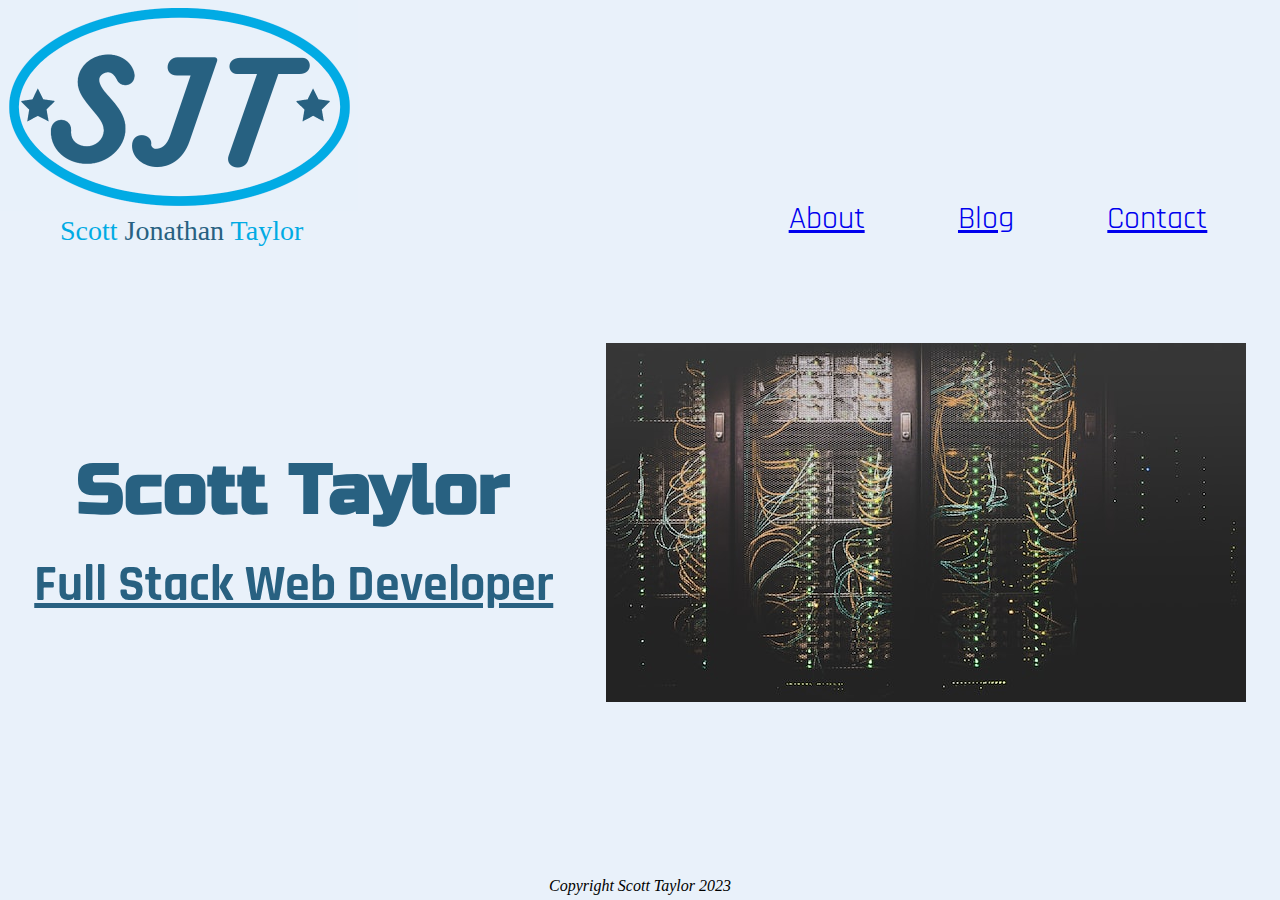
<file: index.html>
<!DOCTYPE html>
<html lang="en">
<head>
    <meta charset="UTF-8">
    <meta http-equiv="X-UA-Compatible" content="IE=edge">
    <meta name="viewport" content="width=device-width, initial-scale=1.0">
    <title>Scott Taylor</title>
    <link rel="stylesheet" href="./styles/index.css">
    <link rel="stylesheet" href="./styles/pages/home.css">
    <link rel="stylesheet" href="https://cdnjs.cloudflare.com/ajax/libs/font-awesome/6.3.0/css/all.min.css" integrity="sha512-SzlrxWUlpfuzQ+pcUCosxcglQRNAq/DZjVsC0lE40xsADsfeQoEypE+enwcOiGjk/bSuGGKHEyjSoQ1zVisanQ==" crossorigin="anonymous" referrerpolicy="no-referrer" />

</head>
<body>
    <header>
        <!--This Component has been made to present graphical content for the user.-->
        <div class="logo">
            <a href="./index.html"> 
                <img src="./images/logo1.png" alt="logo">
            </a>
            <!--This Component has been made to present text content for the user.-->
            <p class="name">
                <span id="first-name">Scott</span>
                <span id="middle-name">Jonathan</span>
                <span id="last-name">Taylor</span>
            </p>
        </div>
        <nav class="nav-items">
            <a href="./pages/about.html">About</a>
            <a href="./pages/blogs.html">Blog</a>
            <a href="./pages/contact.html">Contact</a>
        </nav>
    </header>
    <main>
        <section>
            <!--This Component has been made to present graphical content for the user.-->
            <div class="opener">
                <img src="./images/stack.jpg">
            </div>
            <!--This Component has been made to present text content for the user.-->
            <div class="heading">
                <h1>Scott Taylor</h1>
                <h3><u>Full Stack Web Developer</u></h3>
            </div>

        </section>
    </main>
    <footer>
        <div class="social-media">
            <a href="https://www.github.com/Scott12141" target="_blank">
                <i class="fa-brands fa-github"></i>
            </a>
            <a href="https://www.facebook.com" target="_blank">
                <i class="fa-brands fa-facebook"></i>
            </a>
            <a href="https://www.instagram.com" target="_blank">
                <i class="fa-brands fa-instagram"></i>
            </a>
            <a href="https://www.linkedin.com/in/scott-taylor-110a9a232" target="_blank">
                <i class="fa-brands fa-linkedin"></i>
            </a>
        </div>
        <div class="copyright">
            <a> 
                <i class="fa-regular fa-copyright"> Copyright Scott Taylor 2023</i>
            </a> 
        </div>
    </footer>
</body>
</file>
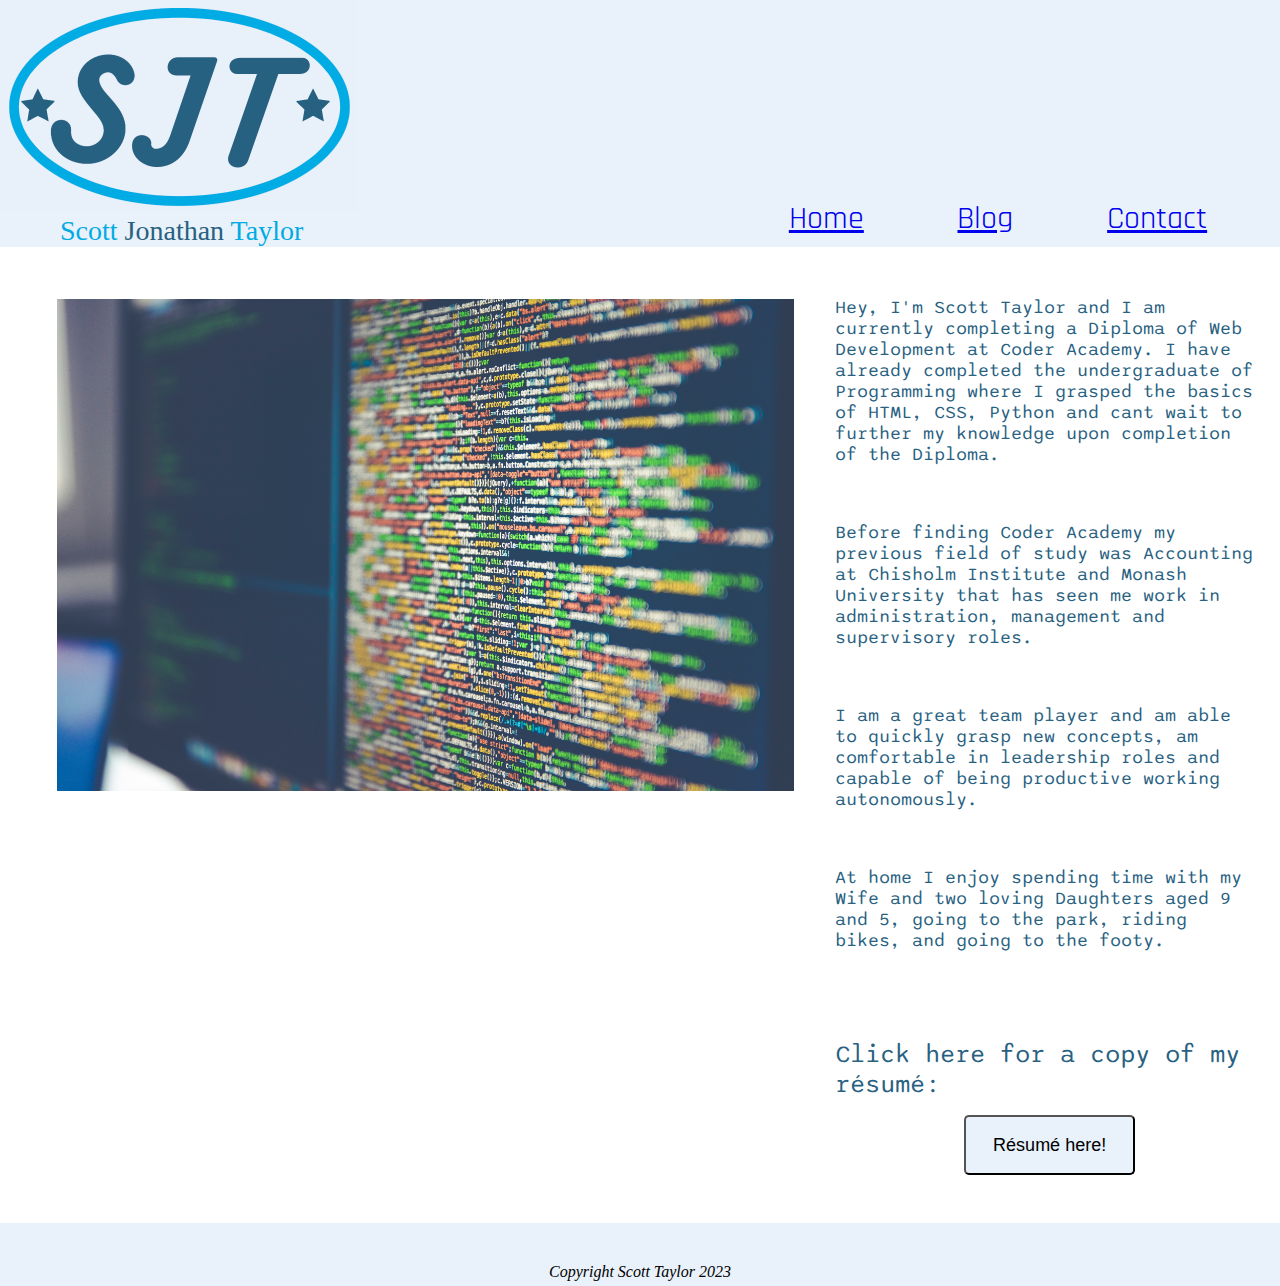
<file: pages/about.html>
<!DOCTYPE html>
<html lang="en">
<head>
    <meta charset="UTF-8">
    <meta http-equiv="X-UA-Compatible" content="IE=edge">
    <meta name="viewport" content="width=device-width, initial-scale=1.0">
    <title>Scott Taylor</title>
    <link rel="stylesheet" href="../styles/index.css">
    <link rel="stylesheet" href="../styles/pages/about.css">
    <link rel="stylesheet" href="https://cdnjs.cloudflare.com/ajax/libs/font-awesome/6.3.0/css/all.min.css" integrity="sha512-SzlrxWUlpfuzQ+pcUCosxcglQRNAq/DZjVsC0lE40xsADsfeQoEypE+enwcOiGjk/bSuGGKHEyjSoQ1zVisanQ==" crossorigin="anonymous" referrerpolicy="no-referrer" />
</head>
<body>
    <header>
        <div class="logo">
            <a href="../index.html"> 
                <img src="../images/logo1.png" alt="logo">
            </a>
            <p class="name">
                <span id="first-name">Scott</span>
                <span id="middle-name">Jonathan</span>
                <span id="last-name">Taylor</span>
            </p>
        </div>
        <nav class="nav-items">
            <a href="../index.html">Home</a>
            <a href="./blogs.html">Blog</a>
            <a href="./contact.html">Contact</a>
        </nav>
    </header>
    <main>
        <section>
            <!--This Component has been made to present graphical content for the user.-->
            <div class="aboutpic">
                <img src="../images/about.jpg" alt="placeholder picture">
            </div>
            <!--This Component has been made to present text content for the user.-->
            <div class="aboutinfo">
                <div>
                    <p> Hey, I'm Scott Taylor and I am currently completing a Diploma of Web Development at Coder Academy. 
                        I have already completed the undergraduate of Programming where I grasped the basics of HTML, CSS, Python 
                        and cant wait to further my knowledge upon completion of the Diploma. </p></br>
                    
                    <p> Before finding Coder Academy my previous field of study was Accounting at Chisholm Institute and Monash University 
                        that has seen me work in administration, management and supervisory roles. </p></br>
                    
                    <p> I am a great team player and am able to quickly grasp new concepts, am comfortable in leadership roles and 
                        capable of being productive working autonomously. </p></br>

                    <p> At home I enjoy spending time with my Wife and two loving Daughters aged 9 and 5, going to the park, riding bikes, and going to the footy. 
                    </p></br>
                </div>
                <div class="resume">
                    <p>Click here for a copy of my résumé:</p>
                    <a href="../images/Resume(mock).pdf" target="_blank">
                        <button #id="resume-button">Résumé here!</button>
                    </a>
                </div>
            </div>
        </section>
    </main>
    <footer>
        <div class="social-media">
            <a href="https://www.github.com/Scott12141" target="_blank">
                <i class="fa-brands fa-github"></i>
            </a>
            <a href="https://www.facebook.com" target="_blank">
                <i class="fa-brands fa-facebook"></i>
            </a>
            <a href="https://www.instagram.com" target="_blank">
                <i class="fa-brands fa-instagram"></i>
            </a>
            <a href="https://www.linkedin.com/in/scott-taylor-110a9a232" target="_blank">
                <i class="fa-brands fa-linkedin"></i>
            </a>
        </div>
        <div class="copyright">
            <a> 
                <i class="fa-regular fa-copyright"> Copyright Scott Taylor 2023</i>
            </a> 
        </div>
    </footer>
</body>
</file>
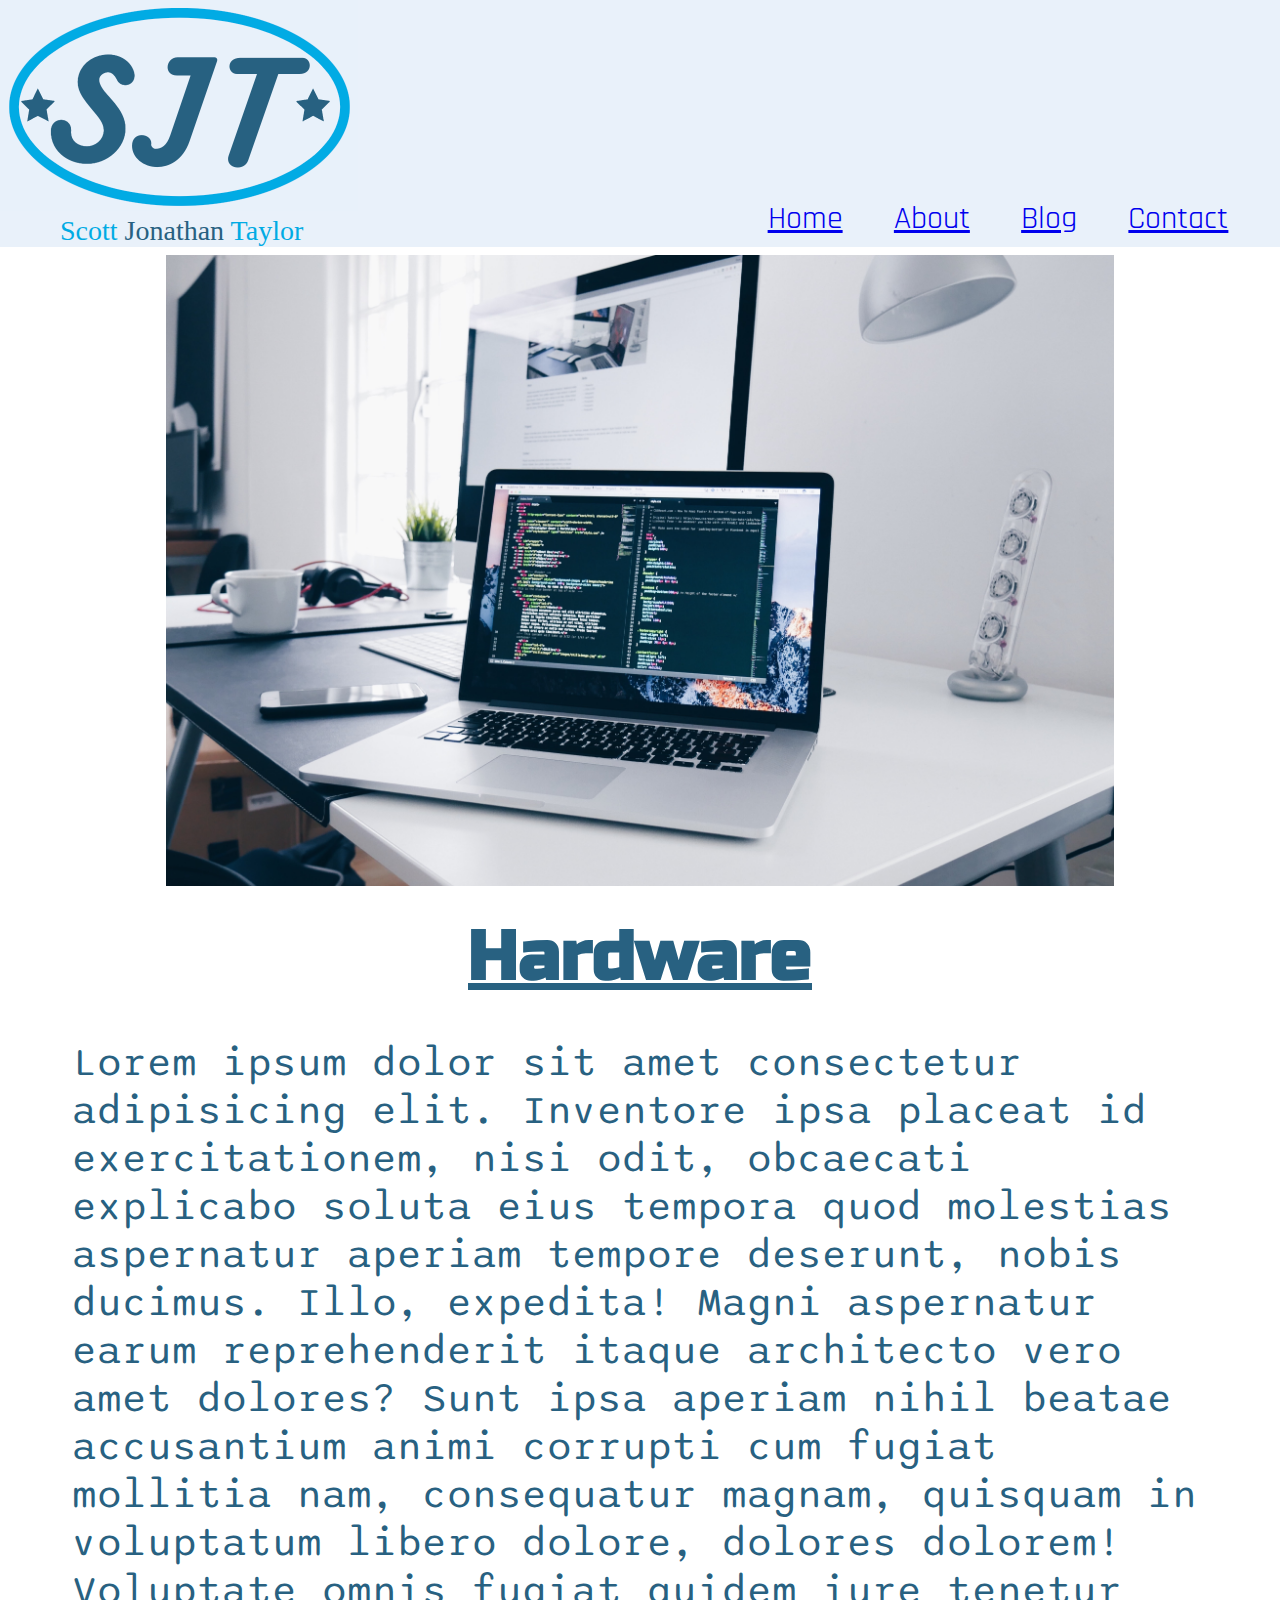
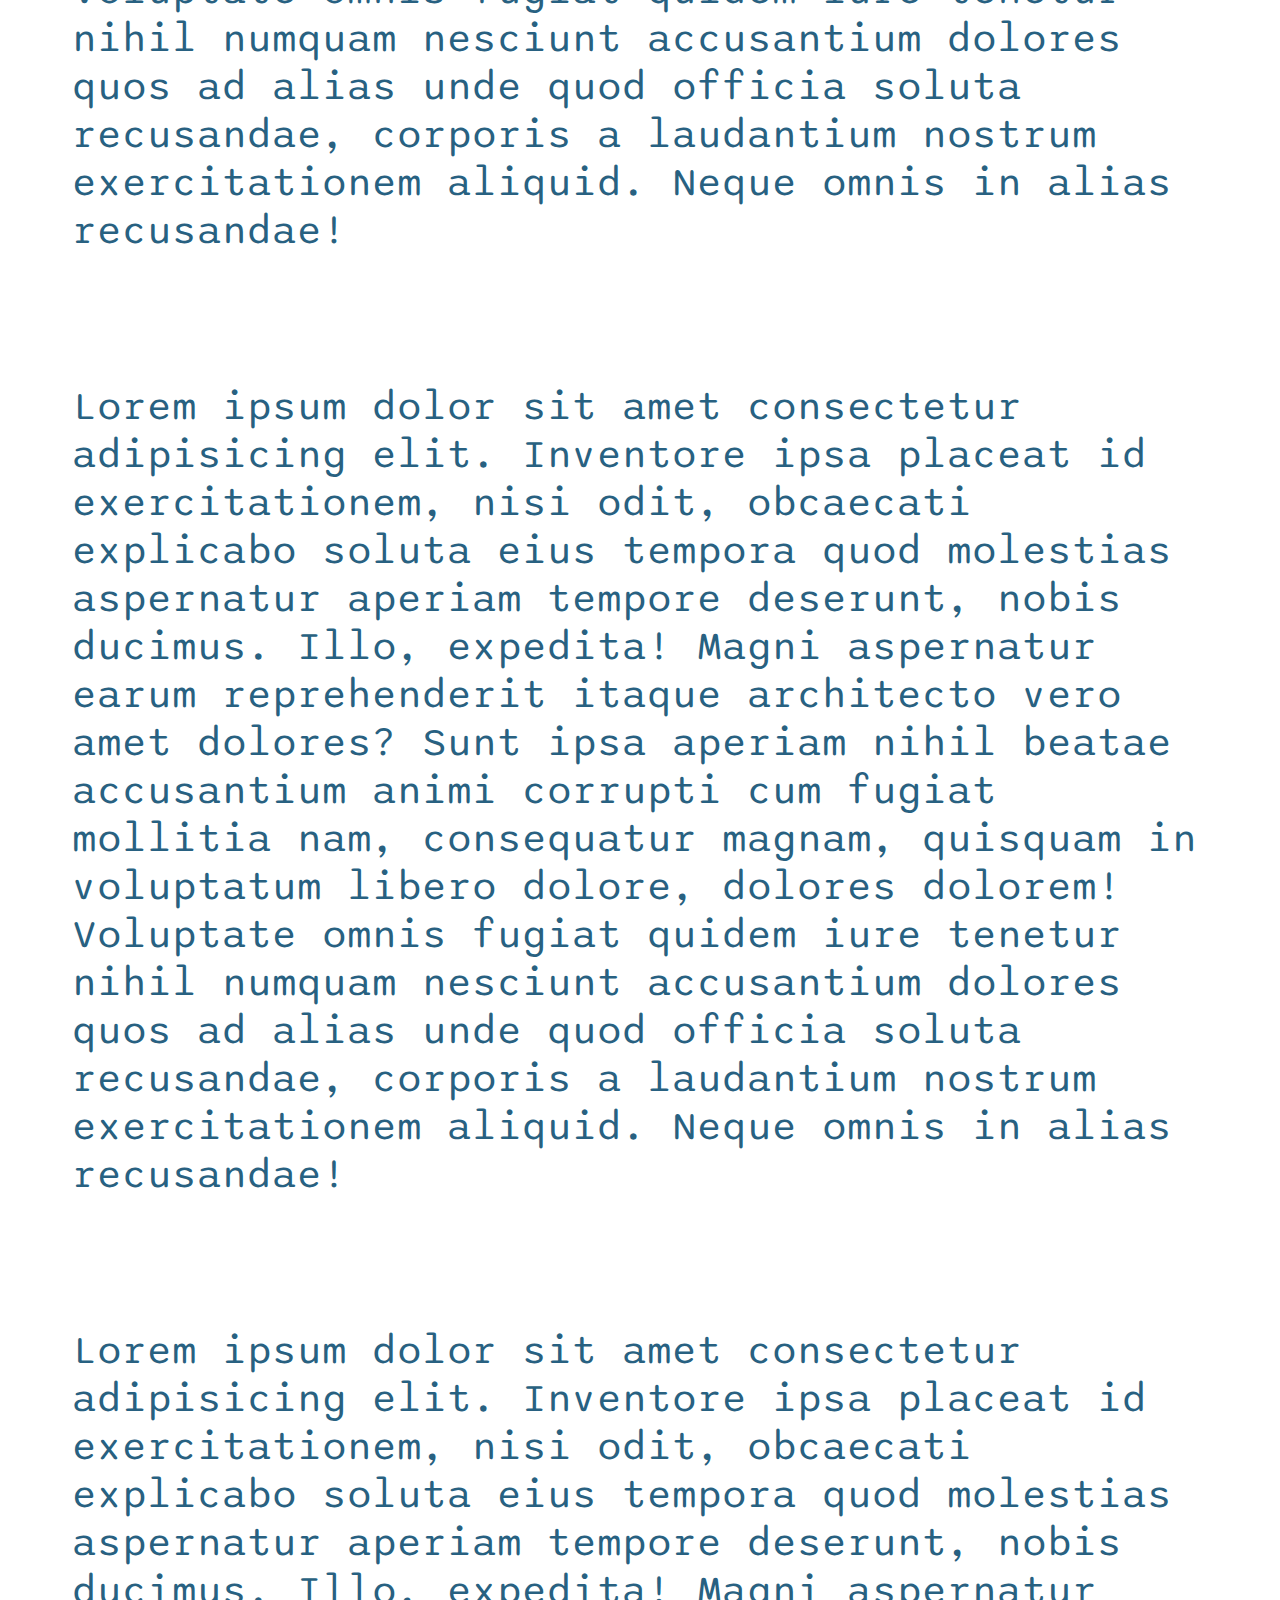
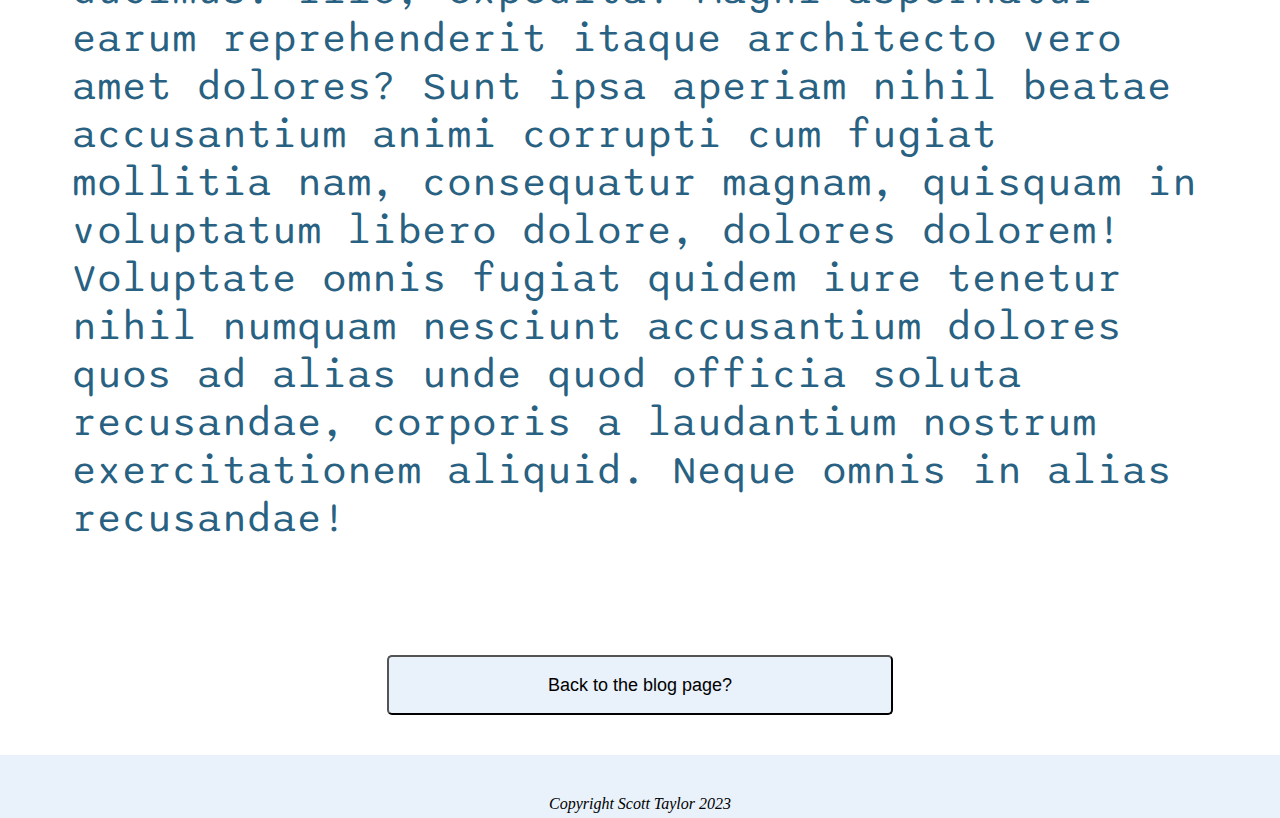
<file: pages/blog1.html>
<!DOCTYPE html>
<html lang="en">
<head>
    <meta charset="UTF-8">
    <meta http-equiv="X-UA-Compatible" content="IE=edge">
    <meta name="viewport" content="width=device-width, initial-scale=1.0">
    <title>Scott Taylor</title>
    <link rel="stylesheet" href="../styles/index.css">
    <link rel="stylesheet" href="../styles/pages/blogpages.css">
    <link rel="stylesheet" href="https://cdnjs.cloudflare.com/ajax/libs/font-awesome/6.3.0/css/all.min.css" integrity="sha512-SzlrxWUlpfuzQ+pcUCosxcglQRNAq/DZjVsC0lE40xsADsfeQoEypE+enwcOiGjk/bSuGGKHEyjSoQ1zVisanQ==" crossorigin="anonymous" referrerpolicy="no-referrer" />
</head>
<body>
    <header>
        <div class="logo">
            <a href="../index.html"> 
                <img src="../images/logo1.png" alt="logo">
            </a>
            <p class="name">
                <span id="first-name">Scott</span>
                <span id="middle-name">Jonathan</span>
                <span id="last-name">Taylor</span>
            </p>
        </div>
        <nav class="nav-items">
            <a href="../index.html">Home</a>
            <a href="./about.html">About</a>
            <a href="./blogs.html">Blog</a>
            <a href="./contact.html">Contact</a>
        </nav>
    </header>
    <main>
        <section>
            <div class="blogspic">
                <img src="../images/blog1.jpg" alt="blog post picture">
                <h2><u>Hardware</u></h2>
            </div>
            <div class="bloginfo">
                <div>
                    <p> Lorem ipsum dolor sit amet consectetur adipisicing elit. Inventore ipsa placeat id exercitationem, nisi odit, obcaecati explicabo soluta eius tempora quod molestias aspernatur aperiam tempore deserunt, nobis ducimus. Illo, expedita!
                    Magni aspernatur earum reprehenderit itaque architecto vero amet dolores? Sunt ipsa aperiam nihil beatae accusantium animi corrupti cum fugiat mollitia nam, consequatur magnam, quisquam in voluptatum libero dolore, dolores dolorem!
                    Voluptate omnis fugiat quidem iure tenetur nihil numquam nesciunt accusantium dolores quos ad alias unde quod officia soluta recusandae, corporis a laudantium nostrum exercitationem aliquid. Neque omnis in alias recusandae!</p><br>

                    <p>Lorem ipsum dolor sit amet consectetur adipisicing elit. Inventore ipsa placeat id exercitationem, nisi odit, obcaecati explicabo soluta eius tempora quod molestias aspernatur aperiam tempore deserunt, nobis ducimus. Illo, expedita!
                    Magni aspernatur earum reprehenderit itaque architecto vero amet dolores? Sunt ipsa aperiam nihil beatae accusantium animi corrupti cum fugiat mollitia nam, consequatur magnam, quisquam in voluptatum libero dolore, dolores dolorem!
                    Voluptate omnis fugiat quidem iure tenetur nihil numquam nesciunt accusantium dolores quos ad alias unde quod officia soluta recusandae, corporis a laudantium nostrum exercitationem aliquid. Neque omnis in alias recusandae!</p><br>

                    <p>Lorem ipsum dolor sit amet consectetur adipisicing elit. Inventore ipsa placeat id exercitationem, nisi odit, obcaecati explicabo soluta eius tempora quod molestias aspernatur aperiam tempore deserunt, nobis ducimus. Illo, expedita!
                    Magni aspernatur earum reprehenderit itaque architecto vero amet dolores? Sunt ipsa aperiam nihil beatae accusantium animi corrupti cum fugiat mollitia nam, consequatur magnam, quisquam in voluptatum libero dolore, dolores dolorem!
                    Voluptate omnis fugiat quidem iure tenetur nihil numquam nesciunt accusantium dolores quos ad alias unde quod officia soluta recusandae, corporis a laudantium nostrum exercitationem aliquid. Neque omnis in alias recusandae!</p><br>
                </div>
            </div>
            <div class="return">
                <a href="./blogs.html">
                    <button >Back to the blog page?</button>
                </a>
            </div>
        </section>
    </main>
    <footer>
        <div class="social-media">
            <a href="https://www.github.com/Scott12141" target="_blank">
                <i class="fa-brands fa-github"></i>
            </a>
            <a href="https://www.facebook.com" target="_blank">
                <i class="fa-brands fa-facebook"></i>
            </a>
            <a href="https://www.instagram.com" target="_blank">
                <i class="fa-brands fa-instagram"></i>
            </a>
            <a href="https://www.linkedin.com/in/scott-taylor-110a9a232" target="_blank">
                <i class="fa-brands fa-linkedin"></i>
            </a>
        </div>
        <div class="copyright">
            <a> 
                <i class="fa-regular fa-copyright"> Copyright Scott Taylor 2023</i>
            </a> 
        </div>
    </footer>
</body>
</file>
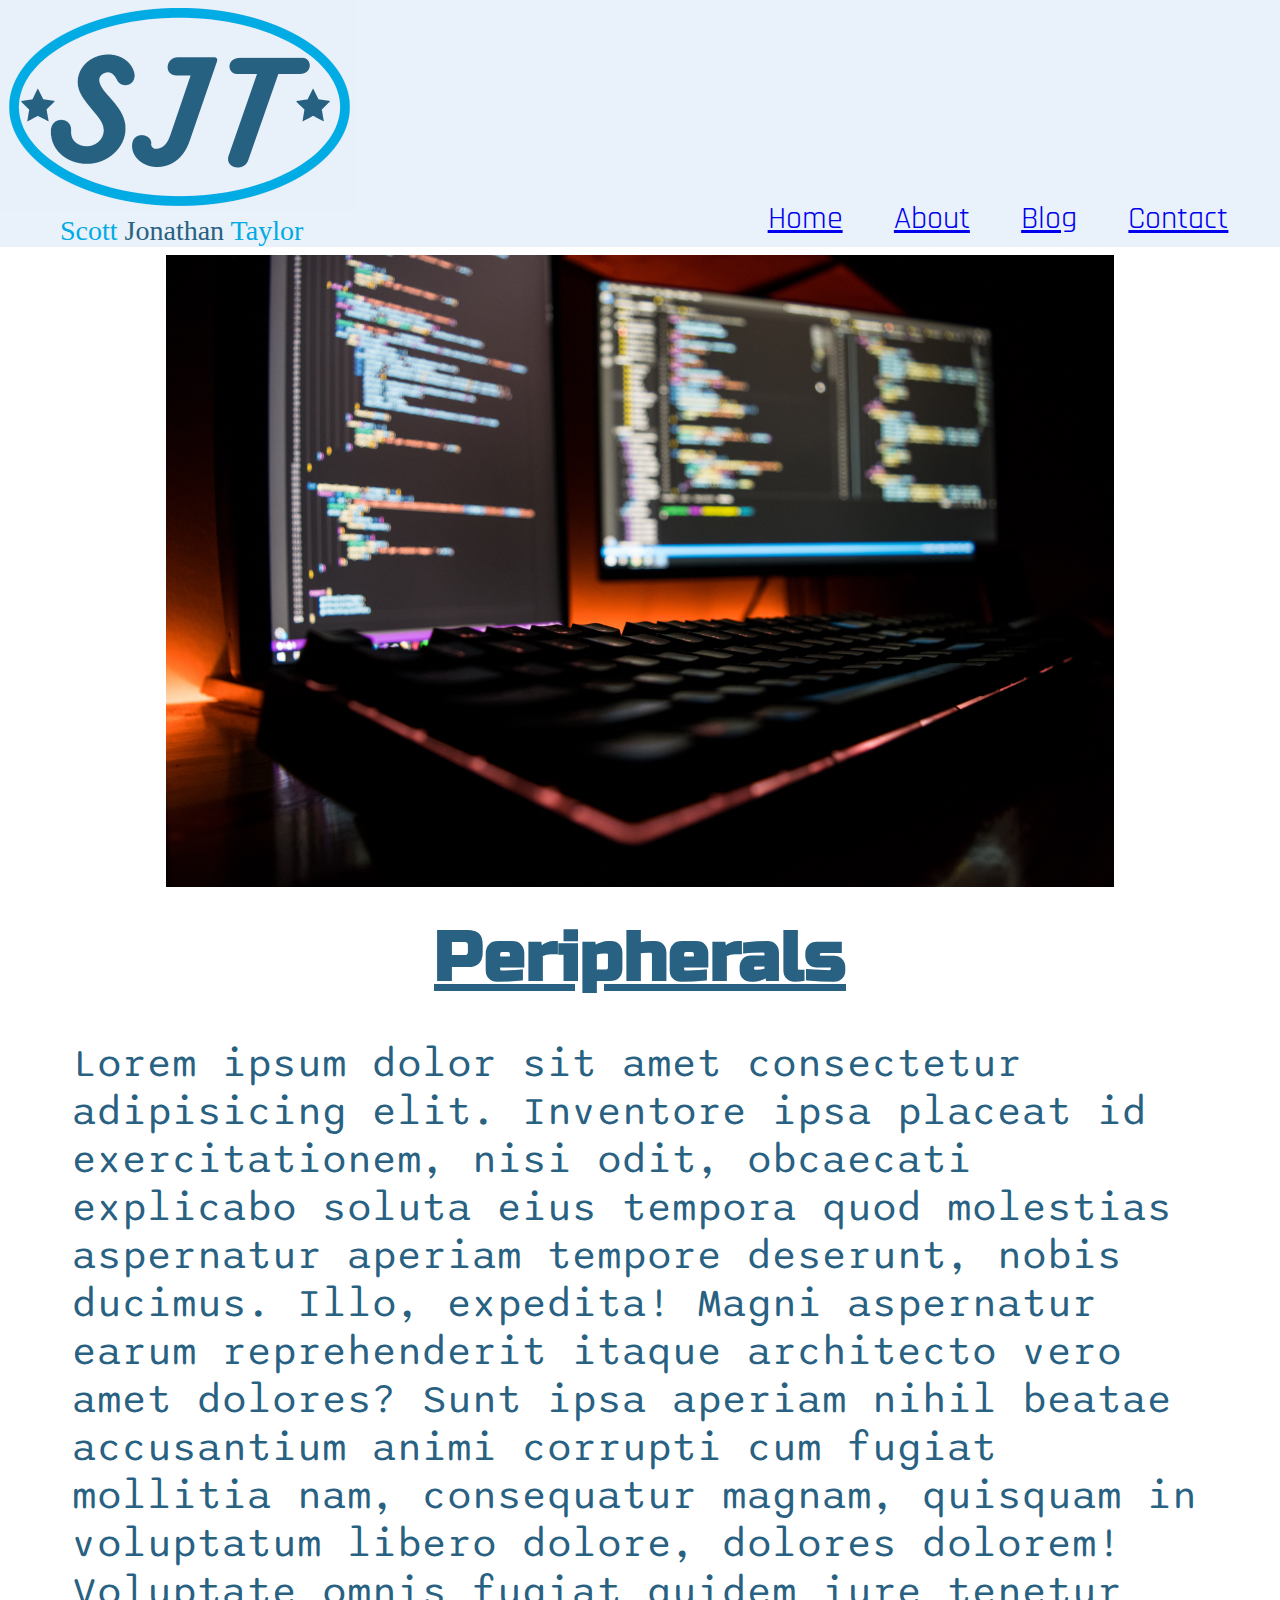
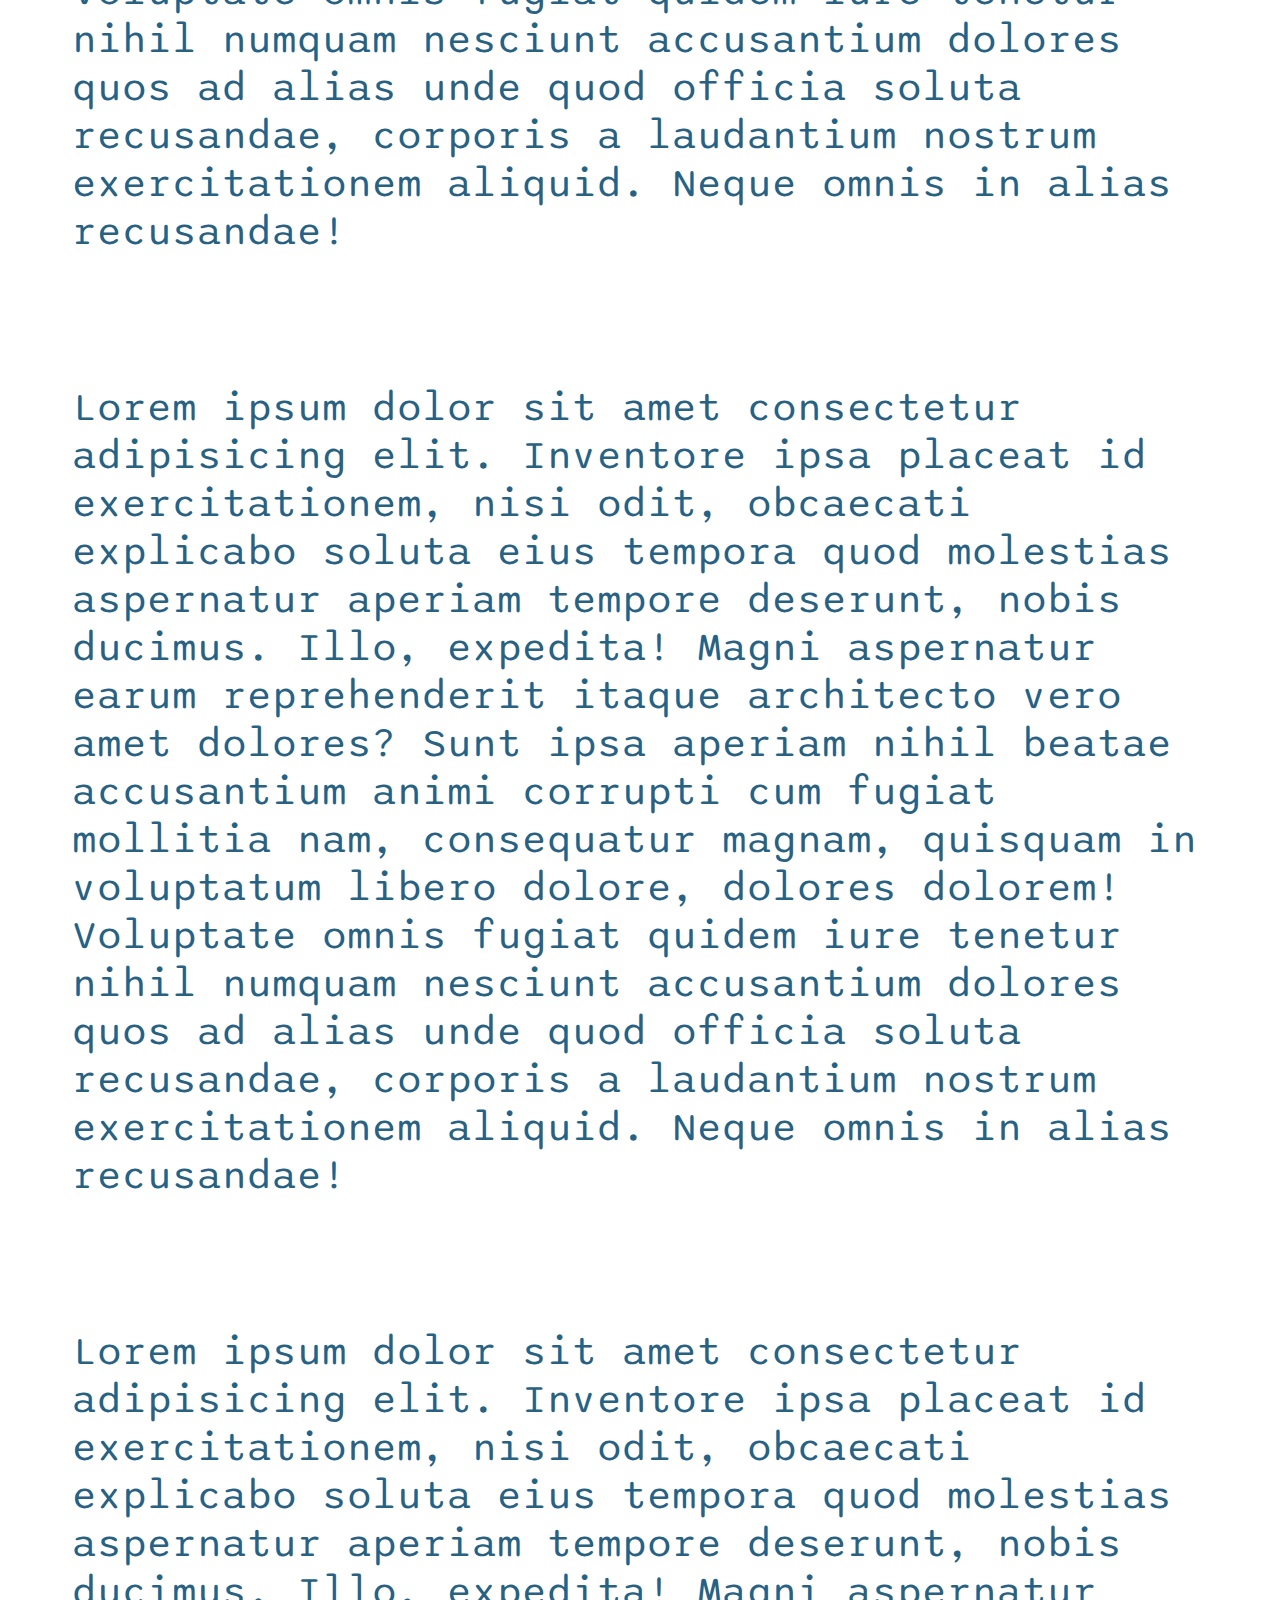
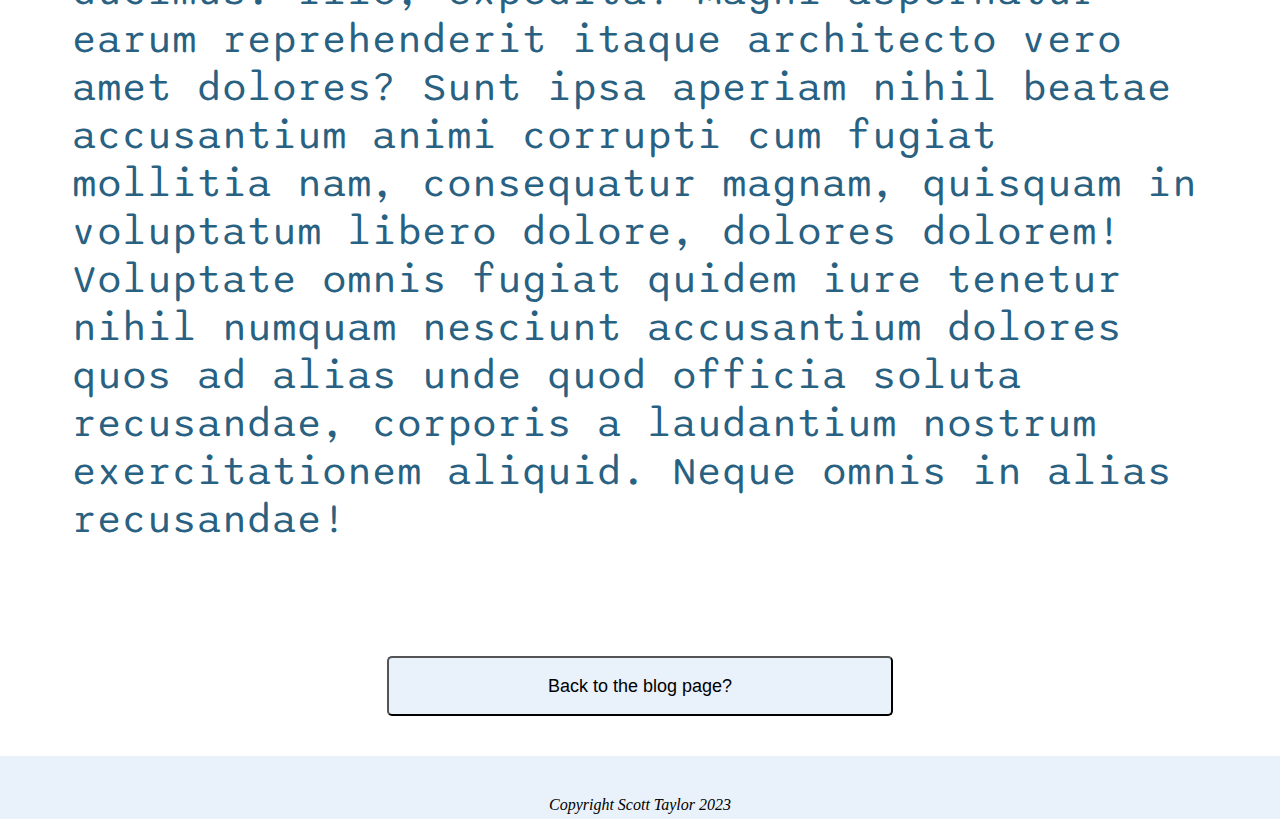
<file: pages/blog2.html>
<!DOCTYPE html>
<html lang="en">
<head>
    <meta charset="UTF-8">
    <meta http-equiv="X-UA-Compatible" content="IE=edge">
    <meta name="viewport" content="width=device-width, initial-scale=1.0">
    <title>Scott Taylor</title>
    <link rel="stylesheet" href="../styles/index.css">
    <link rel="stylesheet" href="../styles/pages/blogpages.css">
    <link rel="stylesheet" href="https://cdnjs.cloudflare.com/ajax/libs/font-awesome/6.3.0/css/all.min.css" integrity="sha512-SzlrxWUlpfuzQ+pcUCosxcglQRNAq/DZjVsC0lE40xsADsfeQoEypE+enwcOiGjk/bSuGGKHEyjSoQ1zVisanQ==" crossorigin="anonymous" referrerpolicy="no-referrer" />
</head>
<body>
    <header>
        <div class="logo">
            <a href="../index.html"> 
                <img src="../images/logo1.png" alt="logo">
            </a>
            <p class="name">
                <span id="first-name">Scott</span>
                <span id="middle-name">Jonathan</span>
                <span id="last-name">Taylor</span>
            </p>
        </div>
        <nav class="nav-items">
            <a href="../index.html">Home</a>
            <a href="./about.html">About</a>
            <a href="./blogs.html">Blog</a>
            <a href="./contact.html">Contact</a>
        </nav>
    </header>
    <main>
        <section>
            <div class="blogspic">
                <img src="../images/blog2.jpg" alt="blog post picture">
                <h2><u>Peripherals</u></h2>
            </div>
            <div class="bloginfo">
                <div>
                    <p> Lorem ipsum dolor sit amet consectetur adipisicing elit. Inventore ipsa placeat id exercitationem, nisi odit, obcaecati explicabo soluta eius tempora quod molestias aspernatur aperiam tempore deserunt, nobis ducimus. Illo, expedita!
                    Magni aspernatur earum reprehenderit itaque architecto vero amet dolores? Sunt ipsa aperiam nihil beatae accusantium animi corrupti cum fugiat mollitia nam, consequatur magnam, quisquam in voluptatum libero dolore, dolores dolorem!
                    Voluptate omnis fugiat quidem iure tenetur nihil numquam nesciunt accusantium dolores quos ad alias unde quod officia soluta recusandae, corporis a laudantium nostrum exercitationem aliquid. Neque omnis in alias recusandae!</p><br>

                    <p>Lorem ipsum dolor sit amet consectetur adipisicing elit. Inventore ipsa placeat id exercitationem, nisi odit, obcaecati explicabo soluta eius tempora quod molestias aspernatur aperiam tempore deserunt, nobis ducimus. Illo, expedita!
                    Magni aspernatur earum reprehenderit itaque architecto vero amet dolores? Sunt ipsa aperiam nihil beatae accusantium animi corrupti cum fugiat mollitia nam, consequatur magnam, quisquam in voluptatum libero dolore, dolores dolorem!
                    Voluptate omnis fugiat quidem iure tenetur nihil numquam nesciunt accusantium dolores quos ad alias unde quod officia soluta recusandae, corporis a laudantium nostrum exercitationem aliquid. Neque omnis in alias recusandae!</p><br>

                    <p>Lorem ipsum dolor sit amet consectetur adipisicing elit. Inventore ipsa placeat id exercitationem, nisi odit, obcaecati explicabo soluta eius tempora quod molestias aspernatur aperiam tempore deserunt, nobis ducimus. Illo, expedita!
                    Magni aspernatur earum reprehenderit itaque architecto vero amet dolores? Sunt ipsa aperiam nihil beatae accusantium animi corrupti cum fugiat mollitia nam, consequatur magnam, quisquam in voluptatum libero dolore, dolores dolorem!
                    Voluptate omnis fugiat quidem iure tenetur nihil numquam nesciunt accusantium dolores quos ad alias unde quod officia soluta recusandae, corporis a laudantium nostrum exercitationem aliquid. Neque omnis in alias recusandae!</p><br>
                </div>
            </div>
            <div class="return">
                <a href="./blogs.html">
                    <button >Back to the blog page?</button>
                </a>
            </div>
        </section>
    </main>
    <footer>
        <div class="social-media">
            <a href="https://www.github.com/Scott12141" target="_blank">
                <i class="fa-brands fa-github"></i>
            </a>
            <a href="https://www.facebook.com" target="_blank">
                <i class="fa-brands fa-facebook"></i>
            </a>
            <a href="https://www.instagram.com" target="_blank">
                <i class="fa-brands fa-instagram"></i>
            </a>
            <a href="https://www.linkedin.com/in/scott-taylor-110a9a232" target="_blank">
                <i class="fa-brands fa-linkedin"></i>
            </a>
        </div>
        <div class="copyright">
            <a> 
                <i class="fa-regular fa-copyright"> Copyright Scott Taylor 2023</i>
            </a> 
        </div>
    </footer>
</body>
</file>
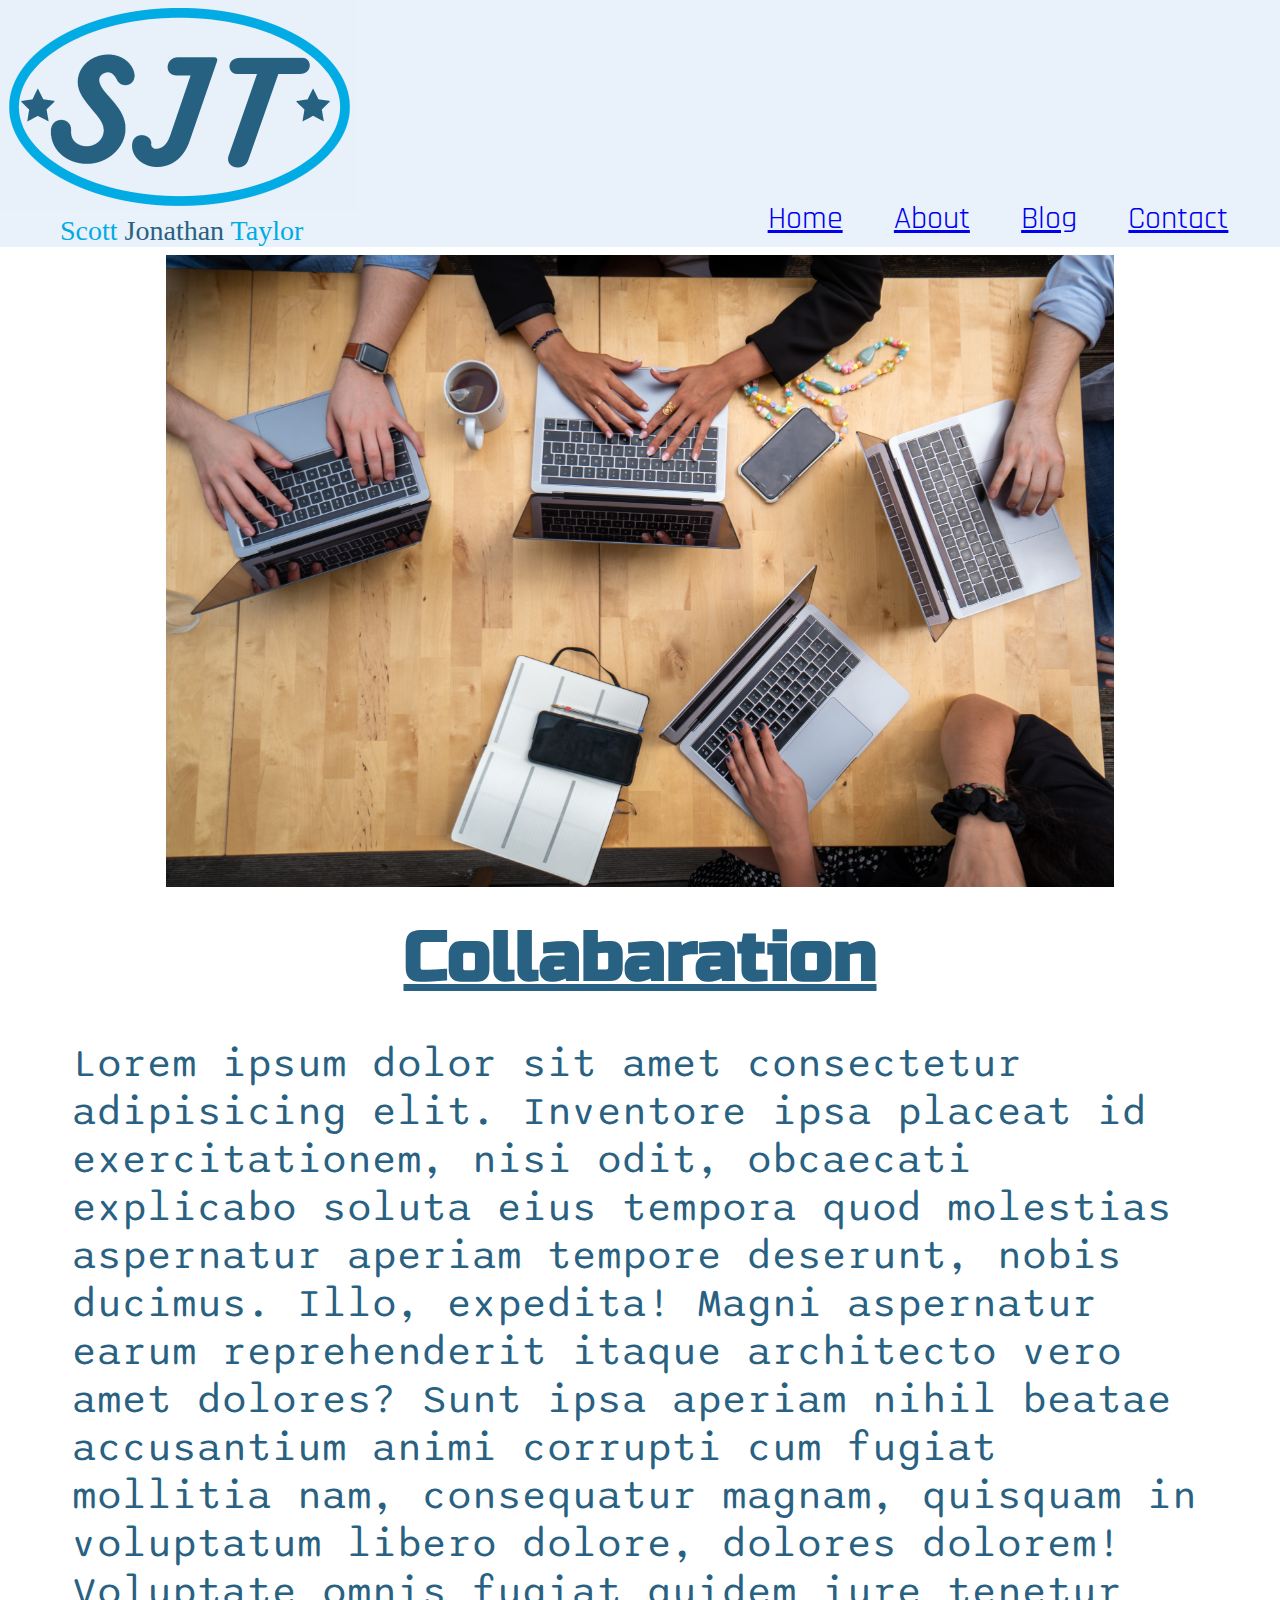
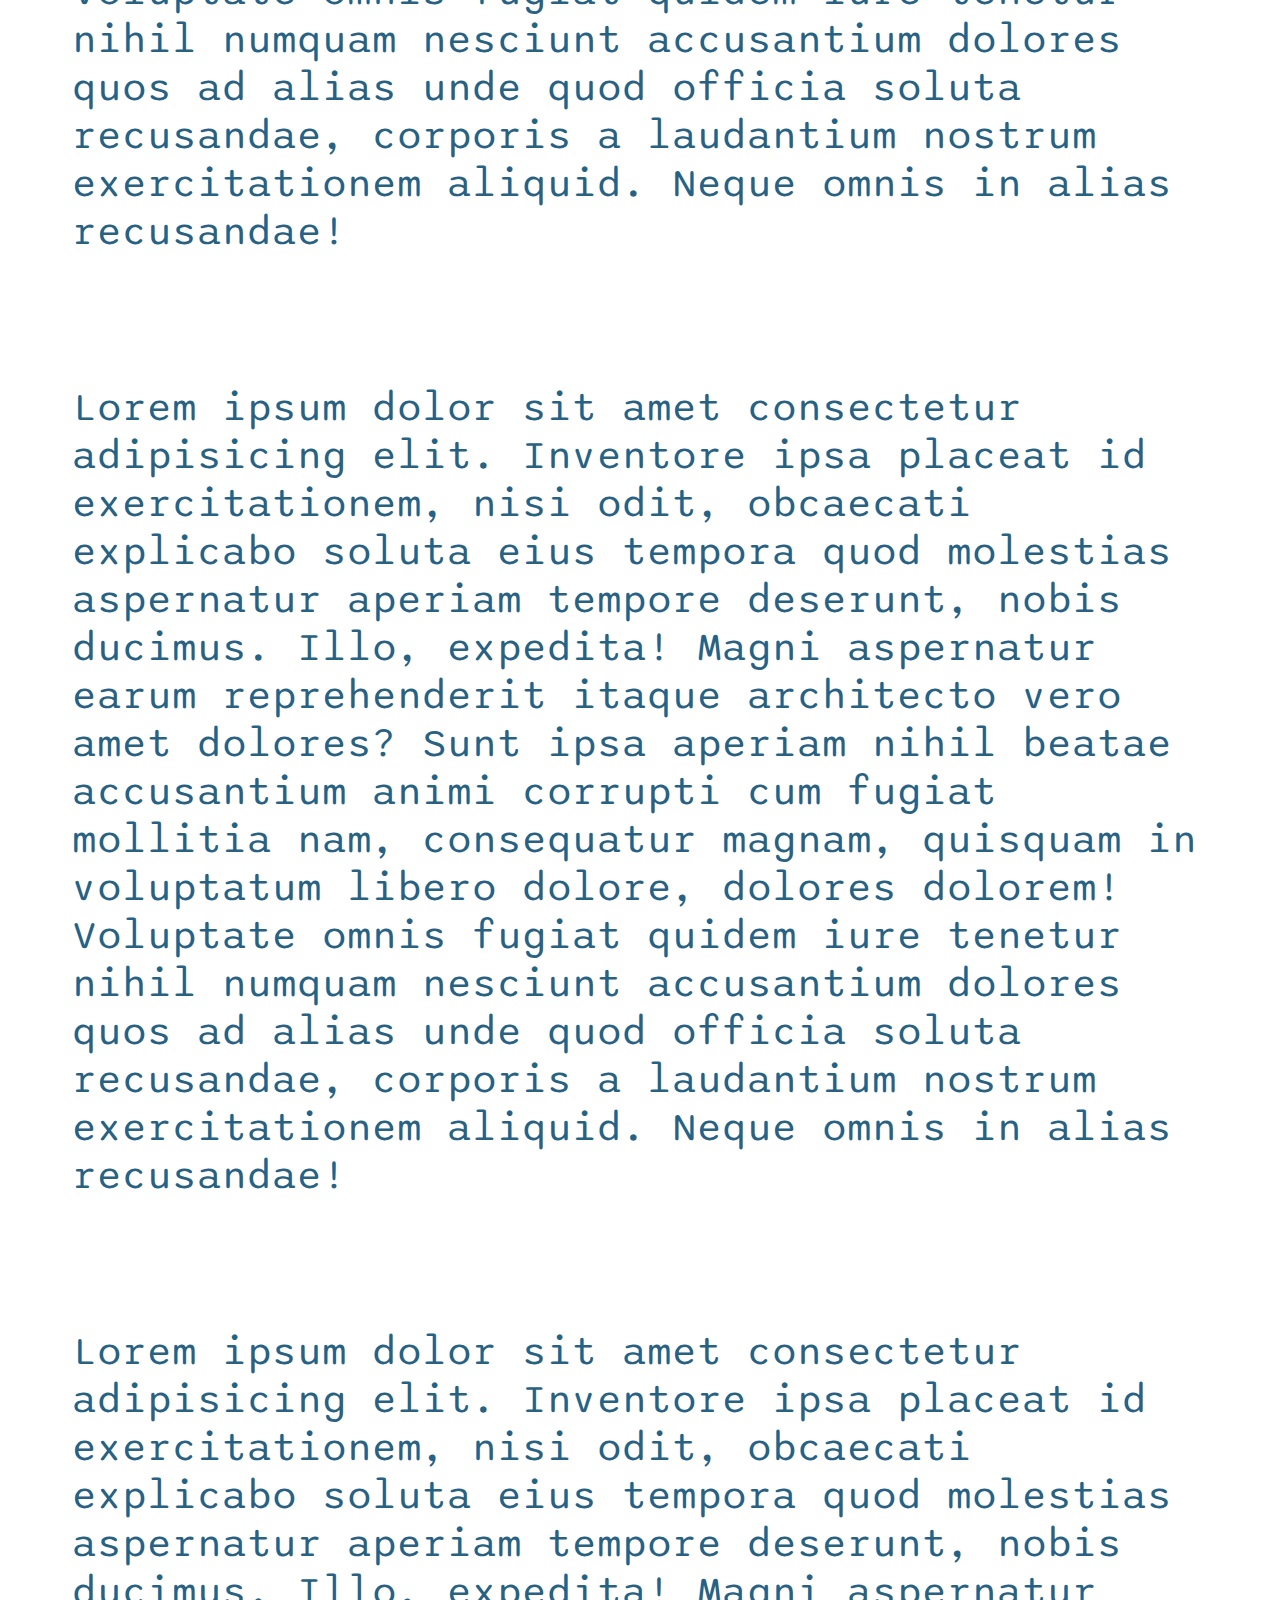
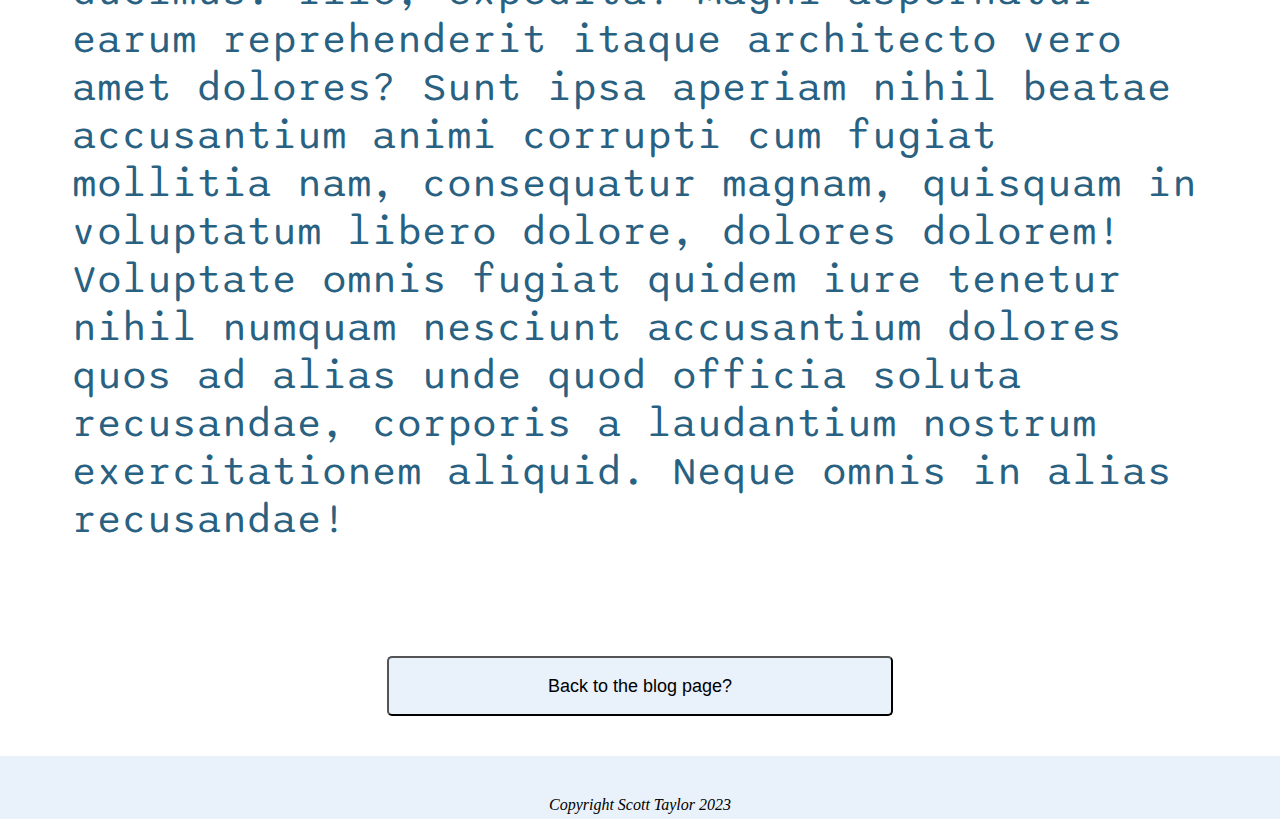
<file: pages/blog3.html>
<!DOCTYPE html>
<html lang="en">
<head>
    <meta charset="UTF-8">
    <meta http-equiv="X-UA-Compatible" content="IE=edge">
    <meta name="viewport" content="width=device-width, initial-scale=1.0">
    <title>Scott Taylor</title>
    <link rel="stylesheet" href="../styles/index.css">
    <link rel="stylesheet" href="../styles/pages/blogpages.css">
    <link rel="stylesheet" href="https://cdnjs.cloudflare.com/ajax/libs/font-awesome/6.3.0/css/all.min.css" integrity="sha512-SzlrxWUlpfuzQ+pcUCosxcglQRNAq/DZjVsC0lE40xsADsfeQoEypE+enwcOiGjk/bSuGGKHEyjSoQ1zVisanQ==" crossorigin="anonymous" referrerpolicy="no-referrer" />
</head>
<body>
    <header>
        <div class="logo">
            <a href="../index.html"> 
                <img src="../images/logo1.png" alt="logo">
            </a>
            <p class="name">
                <span id="first-name">Scott</span>
                <span id="middle-name">Jonathan</span>
                <span id="last-name">Taylor</span>
            </p>
        </div>
        <nav class="nav-items">
            <a href="../index.html">Home</a>
            <a href="./about.html">About</a>
            <a href="./blogs.html">Blog</a>
            <a href="./contact.html">Contact</a>
        </nav>
    </header>
    <main>
        <section>
            <div class="blogspic">
                <img src="../images/blog3.jpg" alt="blog post picture">
                <h2><u>Collabaration</u></h2>
            </div>
            <div class="bloginfo">
                <div>
                    <p> Lorem ipsum dolor sit amet consectetur adipisicing elit. Inventore ipsa placeat id exercitationem, nisi odit, obcaecati explicabo soluta eius tempora quod molestias aspernatur aperiam tempore deserunt, nobis ducimus. Illo, expedita!
                    Magni aspernatur earum reprehenderit itaque architecto vero amet dolores? Sunt ipsa aperiam nihil beatae accusantium animi corrupti cum fugiat mollitia nam, consequatur magnam, quisquam in voluptatum libero dolore, dolores dolorem!
                    Voluptate omnis fugiat quidem iure tenetur nihil numquam nesciunt accusantium dolores quos ad alias unde quod officia soluta recusandae, corporis a laudantium nostrum exercitationem aliquid. Neque omnis in alias recusandae!</p><br>

                    <p>Lorem ipsum dolor sit amet consectetur adipisicing elit. Inventore ipsa placeat id exercitationem, nisi odit, obcaecati explicabo soluta eius tempora quod molestias aspernatur aperiam tempore deserunt, nobis ducimus. Illo, expedita!
                    Magni aspernatur earum reprehenderit itaque architecto vero amet dolores? Sunt ipsa aperiam nihil beatae accusantium animi corrupti cum fugiat mollitia nam, consequatur magnam, quisquam in voluptatum libero dolore, dolores dolorem!
                    Voluptate omnis fugiat quidem iure tenetur nihil numquam nesciunt accusantium dolores quos ad alias unde quod officia soluta recusandae, corporis a laudantium nostrum exercitationem aliquid. Neque omnis in alias recusandae!</p><br>

                    <p>Lorem ipsum dolor sit amet consectetur adipisicing elit. Inventore ipsa placeat id exercitationem, nisi odit, obcaecati explicabo soluta eius tempora quod molestias aspernatur aperiam tempore deserunt, nobis ducimus. Illo, expedita!
                    Magni aspernatur earum reprehenderit itaque architecto vero amet dolores? Sunt ipsa aperiam nihil beatae accusantium animi corrupti cum fugiat mollitia nam, consequatur magnam, quisquam in voluptatum libero dolore, dolores dolorem!
                    Voluptate omnis fugiat quidem iure tenetur nihil numquam nesciunt accusantium dolores quos ad alias unde quod officia soluta recusandae, corporis a laudantium nostrum exercitationem aliquid. Neque omnis in alias recusandae!</p><br>
                </div>
            </div>
            <div class="return">
                <a href="./blogs.html">
                    <button >Back to the blog page?</button>
                </a>
            </div>
        </section>
    </main>
    <footer>
        <div class="social-media">
            <a href="https://www.github.com/Scott12141" target="_blank">
                <i class="fa-brands fa-github"></i>
            </a>
            <a href="https://www.facebook.com" target="_blank">
                <i class="fa-brands fa-facebook"></i>
            </a>
            <a href="https://www.instagram.com" target="_blank">
                <i class="fa-brands fa-instagram"></i>
            </a>
            <a href="https://www.linkedin.com/in/scott-taylor-110a9a232" target="_blank">
                <i class="fa-brands fa-linkedin"></i>
            </a>
        </div>
        <div class="copyright">
            <a> 
                <i class="fa-regular fa-copyright"> Copyright Scott Taylor 2023</i>
            </a> 
        </div>
    </footer>
</body>
</file>
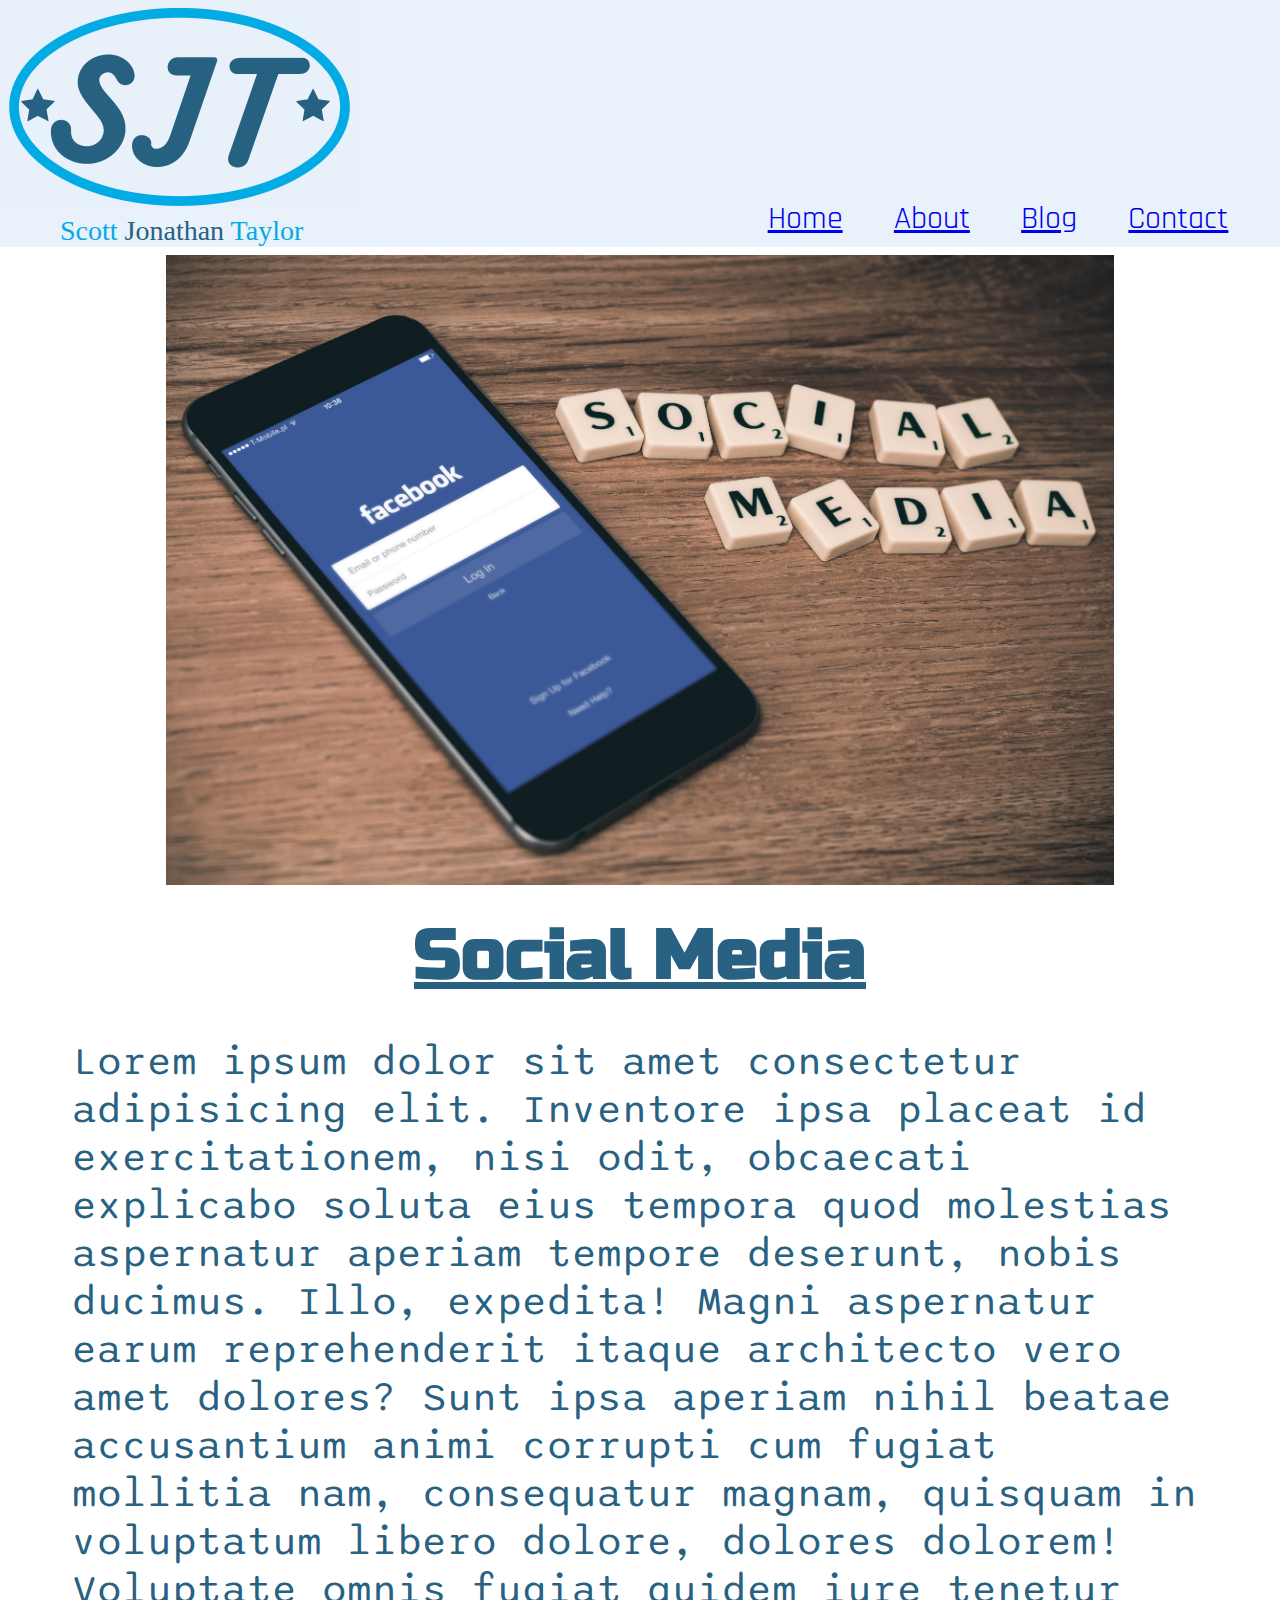
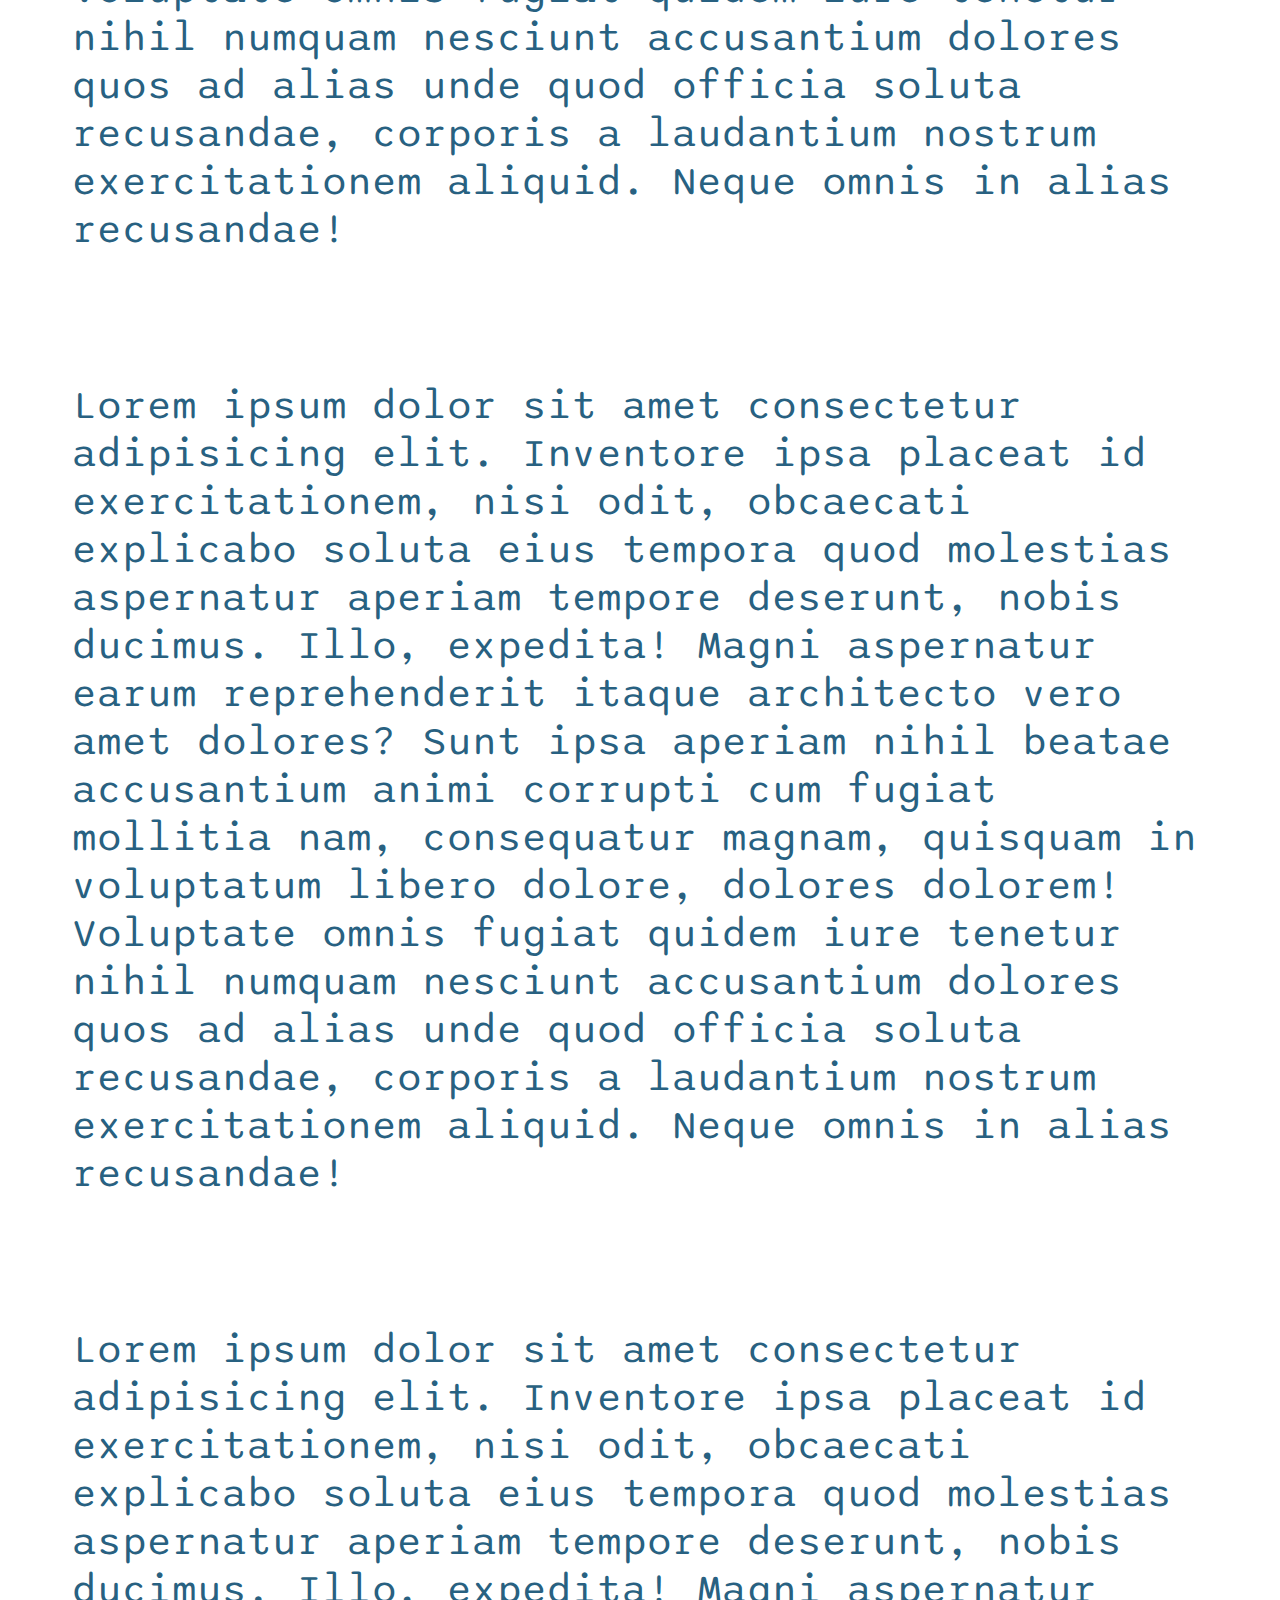
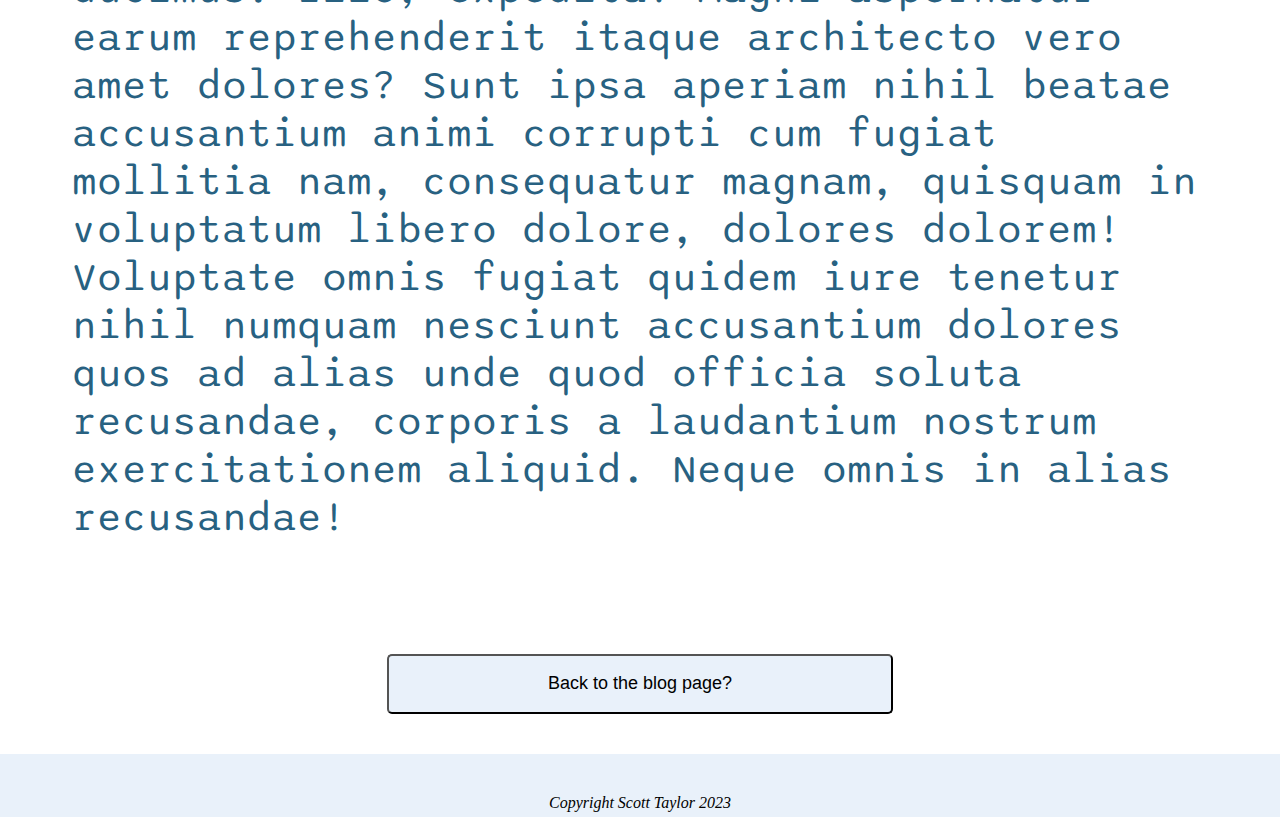
<file: pages/blog5.html>
<!DOCTYPE html>
<html lang="en">
<head>
    <meta charset="UTF-8">
    <meta http-equiv="X-UA-Compatible" content="IE=edge">
    <meta name="viewport" content="width=device-width, initial-scale=1.0">
    <title>Scott Taylor</title>
    <link rel="stylesheet" href="../styles/index.css">
    <link rel="stylesheet" href="../styles/pages/blogpages.css">
    <link rel="stylesheet" href="https://cdnjs.cloudflare.com/ajax/libs/font-awesome/6.3.0/css/all.min.css" integrity="sha512-SzlrxWUlpfuzQ+pcUCosxcglQRNAq/DZjVsC0lE40xsADsfeQoEypE+enwcOiGjk/bSuGGKHEyjSoQ1zVisanQ==" crossorigin="anonymous" referrerpolicy="no-referrer" />
</head>
<body>
    <header>
        <div class="logo">
            <a href="../index.html"> 
                <img src="../images/logo1.png" alt="logo">
            </a>
            <p class="name">
                <span id="first-name">Scott</span>
                <span id="middle-name">Jonathan</span>
                <span id="last-name">Taylor</span>
            </p>
        </div>
        <nav class="nav-items">
            <a href="../index.html">Home</a>
            <a href="./about.html">About</a>
            <a href="./blogs.html">Blog</a>
            <a href="./contact.html">Contact</a>
        </nav>
    </header>
    <main>
        <section>
            <div class="blogspic">
                <img src="../images/blog5.jpg" alt="blog post picture">
                <h2><u>Social Media</u></h2>
            </div>
            <div class="bloginfo">
                <div>
                    <p> Lorem ipsum dolor sit amet consectetur adipisicing elit. Inventore ipsa placeat id exercitationem, nisi odit, obcaecati explicabo soluta eius tempora quod molestias aspernatur aperiam tempore deserunt, nobis ducimus. Illo, expedita!
                    Magni aspernatur earum reprehenderit itaque architecto vero amet dolores? Sunt ipsa aperiam nihil beatae accusantium animi corrupti cum fugiat mollitia nam, consequatur magnam, quisquam in voluptatum libero dolore, dolores dolorem!
                    Voluptate omnis fugiat quidem iure tenetur nihil numquam nesciunt accusantium dolores quos ad alias unde quod officia soluta recusandae, corporis a laudantium nostrum exercitationem aliquid. Neque omnis in alias recusandae!</p><br>

                    <p>Lorem ipsum dolor sit amet consectetur adipisicing elit. Inventore ipsa placeat id exercitationem, nisi odit, obcaecati explicabo soluta eius tempora quod molestias aspernatur aperiam tempore deserunt, nobis ducimus. Illo, expedita!
                    Magni aspernatur earum reprehenderit itaque architecto vero amet dolores? Sunt ipsa aperiam nihil beatae accusantium animi corrupti cum fugiat mollitia nam, consequatur magnam, quisquam in voluptatum libero dolore, dolores dolorem!
                    Voluptate omnis fugiat quidem iure tenetur nihil numquam nesciunt accusantium dolores quos ad alias unde quod officia soluta recusandae, corporis a laudantium nostrum exercitationem aliquid. Neque omnis in alias recusandae!</p><br>

                    <p>Lorem ipsum dolor sit amet consectetur adipisicing elit. Inventore ipsa placeat id exercitationem, nisi odit, obcaecati explicabo soluta eius tempora quod molestias aspernatur aperiam tempore deserunt, nobis ducimus. Illo, expedita!
                    Magni aspernatur earum reprehenderit itaque architecto vero amet dolores? Sunt ipsa aperiam nihil beatae accusantium animi corrupti cum fugiat mollitia nam, consequatur magnam, quisquam in voluptatum libero dolore, dolores dolorem!
                    Voluptate omnis fugiat quidem iure tenetur nihil numquam nesciunt accusantium dolores quos ad alias unde quod officia soluta recusandae, corporis a laudantium nostrum exercitationem aliquid. Neque omnis in alias recusandae!</p><br>
                </div>
            </div>
            <div class="return">
                <a href="./blogs.html">
                    <button >Back to the blog page?</button>
                </a>
            </div>
        </section>
    </main>
    <footer>
        <div class="social-media">
            <a href="https://www.github.com/Scott12141" target="_blank">
                <i class="fa-brands fa-github"></i>
            </a>
            <a href="https://www.facebook.com" target="_blank">
                <i class="fa-brands fa-facebook"></i>
            </a>
            <a href="https://www.instagram.com" target="_blank">
                <i class="fa-brands fa-instagram"></i>
            </a>
            <a href="https://www.linkedin.com/in/scott-taylor-110a9a232" target="_blank">
                <i class="fa-brands fa-linkedin"></i>
            </a>
        </div>
        <div class="copyright">
            <a> 
                <i class="fa-regular fa-copyright"> Copyright Scott Taylor 2023</i>
            </a> 
        </div>
    </footer>
</body>
</file>
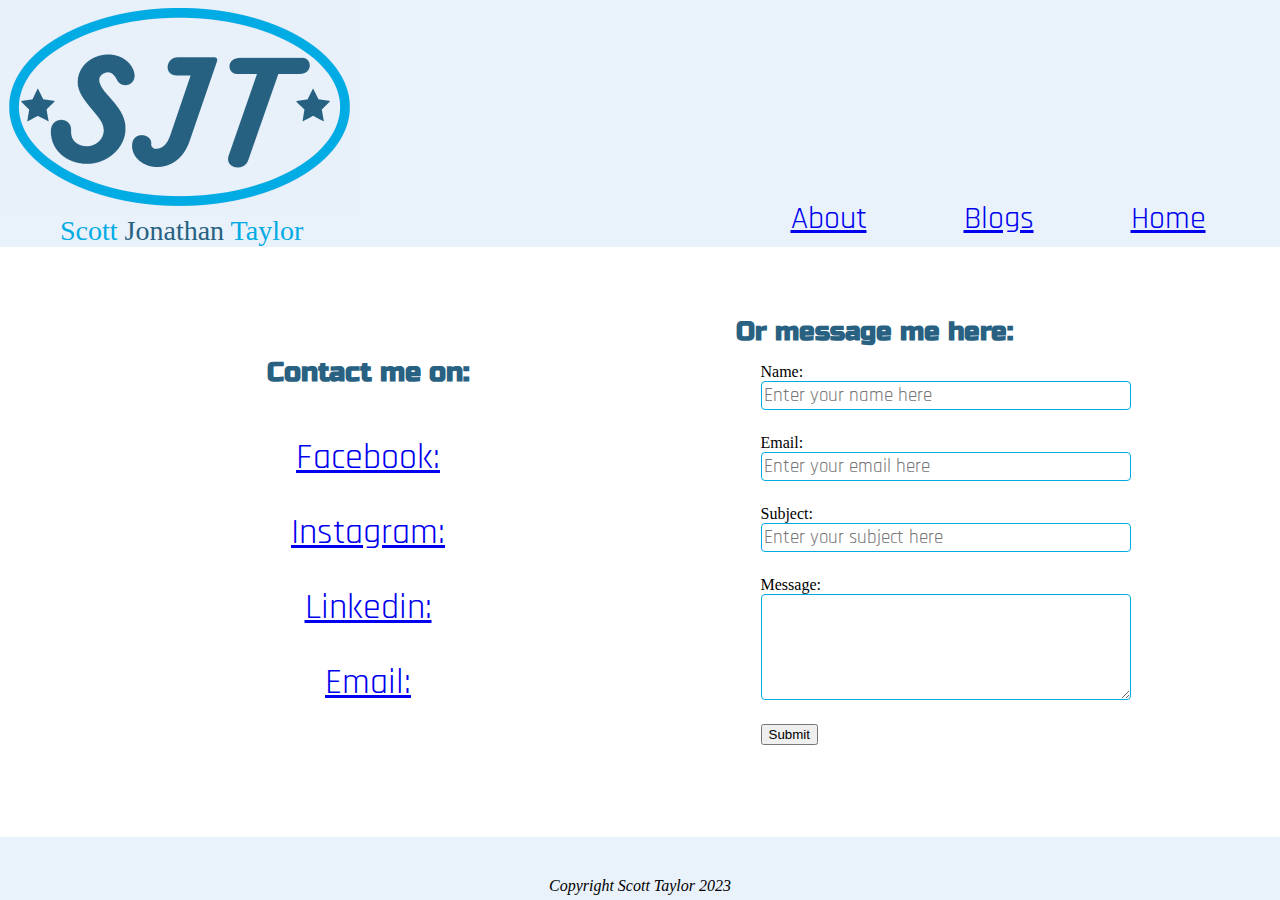
<file: pages/contact.html>
<!DOCTYPE html>
<html lang="en">
<head>
    <meta charset="UTF-8">
    <meta http-equiv="X-UA-Compatible" content="IE=edge">
    <meta name="viewport" content="width=device-width, initial-scale=1.0">
    <title>Scott Taylor</title>
    <link rel="stylesheet" href="../styles/index.css">
    <link rel="stylesheet" href="../styles/pages/contatct.css">
    <link rel="stylesheet" href="https://cdnjs.cloudflare.com/ajax/libs/font-awesome/6.3.0/css/all.min.css" integrity="sha512-SzlrxWUlpfuzQ+pcUCosxcglQRNAq/DZjVsC0lE40xsADsfeQoEypE+enwcOiGjk/bSuGGKHEyjSoQ1zVisanQ==" crossorigin="anonymous" referrerpolicy="no-referrer" />
</head>
<body>
    <header>
        <div class="logo">
            <a href="../index.html"> 
                <img src="../images/logo1.png" alt="logo">
            </a>
            <p class="name">
                <span id="first-name">Scott</span>
                <span id="middle-name">Jonathan</span>
                <span id="last-name">Taylor</span>
            </p>
        </div>
        <nav class="nav-items">
            <a href="./about.html">About</a>
            <a href="./blogs.html">Blogs</a>
            <a href="../index.html">Home</a>
        </nav>
    </header>
    <main>
        <section class="contact">
            <div class="contacts">
                <ul>
                    <h3>Contact me on:</h3>
                    <a href="https://www.facebook.com" target="_blank">Facebook: <i class="fa-brands fa-facebook"></i>
                    </a>
                    <a href="https://www.instagram.com" target="_blank">Instagram: <i class="fa-brands fa-instagram"></i>
                    </a>
                    <a href="https://www.linkedin.com/in/scott-taylor-110a9a232" target="_blank">Linkedin:  <i class="fa-brands fa-linkedin"></i>
                    </a>
                    <a href="mailto:scottjtaylor17@gmail.com" target="_blank">Email:  <i class="fa-sharp fa-regular fa-envelope"></i>
                    </a>
                </ul>
            </div>
            <div class="contact-form">
                <h3>Or message me here:</h3>
                <form>
                    <div class="form-questions">
                        <label>Name: </label>
                        <input class="form-input" placeholder="Enter your name here">
                    </div>
                    <div class="form-questions">
                        <label>Email: </label>
                        <input class="form-input" placeholder="Enter your email here">
                    </div>
                    <div class="form-questions">
                        <label>Subject: </label>
                        <input class="form-input" placeholder="Enter your subject here">
                    </div>
                    <div class="form-questions">
                        <label>Message: </label>
                        <textarea rows="4" class="form-input form-textarea"></textarea>
                    </div>
                    <div class="button-div">
                        <button id="submit">Submit</button>
                    </div>
                </form>
            </div>    
        </section>
    </main>
    <footer>
        <div class="social-media">
            <a href="https://www.github.com/Scott12141" target="_blank">
                <i class="fa-brands fa-github"></i>
            </a>
            <a href="https://www.facebook.com" target="_blank">
                <i class="fa-brands fa-facebook"></i>
            </a>
            <a href="https://www.instagram.com" target="_blank">
                <i class="fa-brands fa-instagram"></i>
            </a>
            <a href="https://www.linkedin.com/in/scott-taylor-110a9a232" target="_blank">
                <i class="fa-brands fa-linkedin"></i>
            </a>
        </div>
        <div class="copyright">
            <a> 
                <i class="fa-regular fa-copyright"> Copyright Scott Taylor 2023</i>
            </a> 
        </div>
    </footer>
</body>
</file>
<file: styles/index.css>
@import url("https://fonts.googleapis.com/css2?family=Sono&display=swap");
@import url("https://fonts.googleapis.com/css2?family=Dancing+Script&display=swap");
@import url("https://fonts.googleapis.com/css2?family=Russo+One&display=swap");
@import url("https://fonts.googleapis.com/css2?family=Rajdhani&display=swap");
@import url("https://fonts.googleapis.com/css2?family=Sono&display=swap");
@import url("https://fonts.googleapis.com/css2?family=Dancing+Script&display=swap");
@import url("https://fonts.googleapis.com/css2?family=Russo+One&display=swap");
@import url("https://fonts.googleapis.com/css2?family=Rajdhani&display=swap");
@import url("https://fonts.googleapis.com/css2?family=Sono&display=swap");
@import url("https://fonts.googleapis.com/css2?family=Dancing+Script&display=swap");
@import url("https://fonts.googleapis.com/css2?family=Russo+One&display=swap");
@import url("https://fonts.googleapis.com/css2?family=Rajdhani&display=swap");
header {
  display: flex;
  flex-direction: column;
  background-color: #e9f1fa;
}
header .logo {
  margin-bottom: 14px;
  text-align: center;
}
header .logo img {
  width: 75%;
  height: 30%;
}
header .logo .name {
  font-size: 28px;
  text-align: center;
  margin-top: 0px;
}
header .logo .name #first-name {
  color: #00abe4;
}
header .logo .name #middle-name {
  color: #286181;
}
header .logo .name #last-name {
  color: #00abe4;
}
header .nav-items {
  width: 100%;
  display: flex;
  justify-content: space-around;
  font-size: 22px;
  margin-bottom: 20px;
  font-family: "Rajdhani", sans-serif;
}

@media screen and (min-width: 600px) {
  header .logo img {
    width: 50%;
    height: 20%;
  }
  header .nav-items {
    width: 50%;
    margin-left: auto;
    margin-right: auto;
  }
}
@media screen and (min-width: 992px) {
  header {
    display: flex;
    flex-direction: row;
    align-items: flex-end;
    justify-content: space-between;
  }
  header .logo {
    margin-bottom: 0px;
    text-align: start;
  }
  header .logo .name {
    margin-bottom: 0px;
    text-align: start;
    margin-left: 60px;
  }
  header .nav-items {
    width: 40%;
    font-size: 32px;
    margin-bottom: 8px;
  }
}
footer {
  background-color: #e9f1fa;
  display: flex;
  flex-direction: column;
}
footer .social-media {
  display: flex;
  justify-content: space-around;
  margin-bottom: 20px;
  margin-top: 12px;
}
footer .social-media a i {
  font-size: 30px;
}
footer .info p {
  margin: 5px;
}
footer .copyright {
  text-align: center;
  margin-bottom: 5px;
  font-size: 12px;
}

@media screen and (min-width: 600px) {
  footer .social-media {
    width: 50%;
    margin-left: auto;
    margin-right: auto;
    margin-bottom: 24px;
    margin-top: 16px;
  }
  footer .social-media a i {
    font-size: 40px;
  }
  footer .copyright {
    font-size: 14px;
  }
}
@media screen and (min-width: 992px) {
  footer .social-media {
    width: 40%;
  }
  footer .social-media a i {
    font-size: 50px;
  }
  footer .copyright {
    font-size: 16px;
  }
}
body {
  display: flex;
  flex-direction: column;
  justify-content: space-between;
  margin: 0;
  min-height: 100vh;
}/*# sourceMappingURL=index.css.map */
</file>
<file: styles/pages/home.css>
@import url("https://fonts.googleapis.com/css2?family=Sono&display=swap");
@import url("https://fonts.googleapis.com/css2?family=Dancing+Script&display=swap");
@import url("https://fonts.googleapis.com/css2?family=Russo+One&display=swap");
@import url("https://fonts.googleapis.com/css2?family=Rajdhani&display=swap");
body {
  background-color: #e9f1fa;
}

main {
  background-color: #e9f1fa;
  display: flex;
  flex-direction: column;
  padding: 8px;
}
main section .opener img {
  width: 100%;
}
main section .heading {
  text-align: center;
}
main section .heading h1 {
  color: #286181;
  font-family: "Russo One", sans-serif;
  font-size: 70px;
  margin: 20px;
}
main section .heading h3 {
  color: #286181;
  font-family: "Rajdhani", sans-serif;
  font-size: 50px;
  margin-top: 10px;
  margin-bottom: 40px;
}

@media screen and (min-width: 600px) {
  .opener {
    margin-bottom: 36px;
  }
}
@media screen and (min-width: 992px) {
  section {
    display: flex;
    flex-direction: row-reverse;
    justify-content: space-around;
    align-items: center;
  }
  section .heading h1 {
    font-size: 90px;
  }
  section .heading h3 {
    font-size: 70px;
  }
}/*# sourceMappingURL=home.css.map */
</file>
<file: styles/pages/about.css>
@import url("https://fonts.googleapis.com/css2?family=Sono&display=swap");
@import url("https://fonts.googleapis.com/css2?family=Dancing+Script&display=swap");
@import url("https://fonts.googleapis.com/css2?family=Russo+One&display=swap");
@import url("https://fonts.googleapis.com/css2?family=Rajdhani&display=swap");
main {
  margin: 16px;
}
main section .aboutpic {
  text-align: center;
  margin-top: 16px;
  margin-bottom: 36px;
}
main section .aboutpic img {
  width: 95%;
}
main section .aboutinfo {
  font-size: 25px;
  font-family: "Sono", sans-serif;
  color: #286181;
  margin-top: 16px;
}
main section .aboutinfo .resume {
  display: flex;
  flex-direction: column;
  align-items: center;
  margin-top: 24px;
}
main section .aboutinfo .resume p {
  font-size: 25px;
  font-family: "Sono", sans-serif;
  color: #286181;
  margin-bottom: 16px;
}
main section .aboutinfo .resume a {
  margin-bottom: 16px;
  width: 40%;
}
main section .aboutinfo .resume a button {
  margin-bottom: 16px;
  width: 100%;
  height: 60px;
  background-color: #e9f1fa;
  border-radius: 5px;
  font-size: 18px;
  cursor: pointer;
}

@media screen and (min-width: 600px) {
  main section .aboutpic {
    margin-top: 36px;
  }
  main section .aboutinfo {
    font-size: 35px;
  }
}
@media screen and (min-width: 992px) {
  main section {
    display: flex;
    flex-direction: row;
  }
  main section .aboutpic img {
    width: 90%;
  }
  main section .aboutinfo {
    font-size: 18px;
  }
}/*# sourceMappingURL=about.css.map */
</file>
<file: styles/pages/blogpages.css>
@import url("https://fonts.googleapis.com/css2?family=Sono&display=swap");
@import url("https://fonts.googleapis.com/css2?family=Dancing+Script&display=swap");
@import url("https://fonts.googleapis.com/css2?family=Russo+One&display=swap");
@import url("https://fonts.googleapis.com/css2?family=Rajdhani&display=swap");
main {
  margin: 8px;
}
main section .blogspic {
  text-align: center;
}
main section .blogspic img {
  width: 90%;
  margin-bottom: 24px;
}
main section .blogspic h2 {
  color: #286181;
  font-family: "Russo One", sans-serif;
  font-size: 50px;
  text-align: center;
  margin-top: 0px;
  margin-bottom: 24px;
}
main section .bloginfo {
  font-size: 20px;
  font-family: "Sono", sans-serif;
  color: #286181;
  margin-left: 16px;
  margin-right: 16px;
}
main section .return {
  display: flex;
  justify-content: center;
  margin-top: 24px;
}
main section .return a {
  margin-bottom: 16px;
  width: 40%;
}
main section .return a button {
  margin-bottom: 16px;
  width: 100%;
  height: 60px;
  background-color: #e9f1fa;
  border-radius: 5px;
  font-size: 18px;
  cursor: pointer;
}

@media screen and (min-width: 600px) {
  main section .blogspic img {
    width: 85%;
  }
  main section .blogspic h2 {
    font-size: 60px;
  }
  main section .bloginfo {
    margin-left: 32px;
    margin-right: 32px;
    font-size: 30px;
  }
}
@media screen and (min-width: 992px) {
  main section .blogspic img {
    width: 75%;
  }
  main section .blogspic h2 {
    font-size: 70px;
  }
  main section .bloginfo {
    margin-left: 64px;
    margin-right: 64px;
    font-size: 40px;
  }
}/*# sourceMappingURL=blogpages.css.map */
</file>
<file: styles/pages/contatct.css>
@import url("https://fonts.googleapis.com/css2?family=Sono&display=swap");
@import url("https://fonts.googleapis.com/css2?family=Dancing+Script&display=swap");
@import url("https://fonts.googleapis.com/css2?family=Russo+One&display=swap");
@import url("https://fonts.googleapis.com/css2?family=Rajdhani&display=swap");
main .contacts {
  text-align: center;
}
main .contacts h3 {
  color: #286181;
  font-family: "Russo One", sans-serif;
  font-size: 27px;
  margin-top: 0px;
  margin-bottom: 16px;
}
main .contacts ul {
  display: flex;
  flex-direction: column;
  padding: 0px;
  gap: 16px;
  margin-top: 0px;
  margin-bottom: 24px;
  font-family: "Rajdhani", sans-serif;
}
main .contacts ul a {
  font-size: 24px;
}
main .contact-form {
  display: flex;
  flex-direction: column;
  align-items: center;
  margin-bottom: 24px;
}
main .contact-form h3 {
  color: #286181;
  font-family: "Russo One", sans-serif;
  font-size: 26px;
  margin-top: 0px;
  margin-bottom: 16px;
}
main .contact-form form .form-questions {
  display: flex;
  flex-direction: column;
  margin-bottom: 24px;
}
main .contact-form form .form-input {
  width: 110%;
  border: 1px solid #00abe4;
  border-radius: 4px;
  outline: none;
  font-size: 1.2rem;
  font-family: "Rajdhani", sans-serif;
}
main .contact-form form .form-input:focus {
  box-shadow: 0 0 8px 3px #00abe4;
}

@media screen and (min-width: 600px) {
  main .contact {
    display: flex;
    justify-content: space-evenly;
  }
  main .contact .contacts {
    display: flex;
    align-items: center;
  }
  main .contact .contacts ul {
    gap: 24px;
  }
  main .contact .contacts ul a {
    font-size: 30px;
  }
  main .contact .contact-form form .form-input {
    width: 140%;
  }
}
@media screen and (min-width: 992px) {
  main .contact .contacts {
    display: flex;
    align-items: center;
  }
  main .contact .contacts ul {
    gap: 30px;
  }
  main .contact .contacts ul a {
    font-size: 36px;
  }
  main .contact .contact-form form .form-input {
    width: 160%;
  }
}/*# sourceMappingURL=contatct.css.map */
</file>
